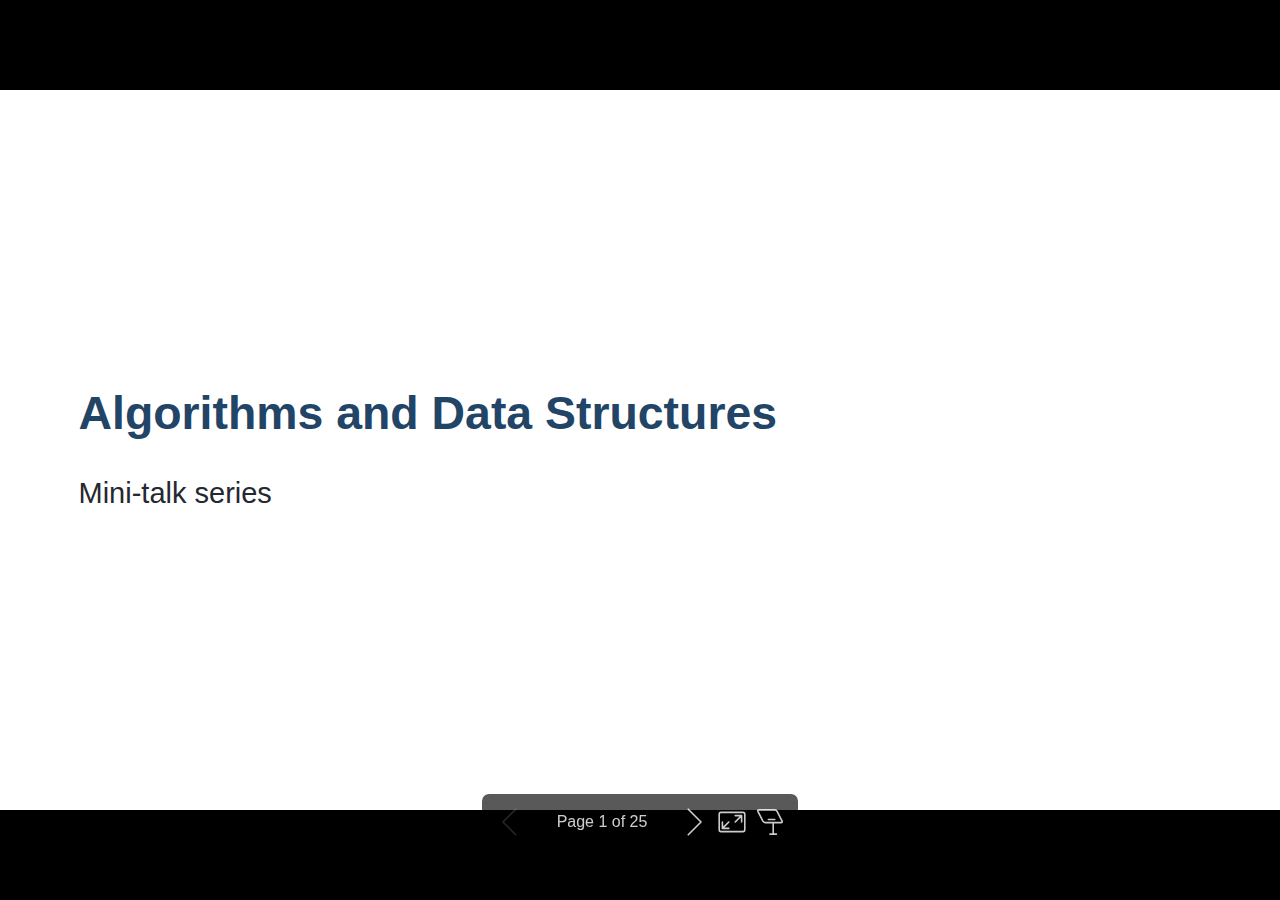
<file: algorithms-and-data-structures-talk/index.html>
<!DOCTYPE html><html lang="en-US"><head><title>Algorithms and Data Structures</title><meta property="og:title" content="Algorithms and Data Structures"><meta charset="UTF-8"><meta name="viewport" content="width=device-width,height=device-height,initial-scale=1.0"><meta name="apple-mobile-web-app-capable" content="yes"><meta http-equiv="X-UA-Compatible" content="ie=edge"><meta property="og:type" content="website"><meta name="twitter:card" content="summary"><style>@media screen{body[data-bespoke-view=""] .bespoke-marp-parent>.bespoke-marp-osc>button,body[data-bespoke-view=next] .bespoke-marp-parent>.bespoke-marp-osc>button,body[data-bespoke-view=presenter] .bespoke-marp-presenter-container .bespoke-marp-presenter-info-container button,body[data-bespoke-view=presenter] .bespoke-marp-presenter-container .bespoke-marp-presenter-note-container button{-webkit-tap-highlight-color:transparent;-webkit-appearance:none;-moz-appearance:none;appearance:none;background-color:transparent;border:0;color:inherit;cursor:pointer;font-size:inherit;opacity:.8;outline:none;padding:0;transition:opacity .2s linear}body[data-bespoke-view=""] .bespoke-marp-parent>.bespoke-marp-osc>button:disabled,body[data-bespoke-view=next] .bespoke-marp-parent>.bespoke-marp-osc>button:disabled,body[data-bespoke-view=presenter] .bespoke-marp-presenter-container .bespoke-marp-presenter-info-container button:disabled,body[data-bespoke-view=presenter] .bespoke-marp-presenter-container .bespoke-marp-presenter-note-container button:disabled{cursor:not-allowed;opacity:.15!important}body[data-bespoke-view=""] .bespoke-marp-parent>.bespoke-marp-osc>button:hover,body[data-bespoke-view=next] .bespoke-marp-parent>.bespoke-marp-osc>button:hover,body[data-bespoke-view=presenter] .bespoke-marp-presenter-container .bespoke-marp-presenter-info-container button:hover,body[data-bespoke-view=presenter] .bespoke-marp-presenter-container .bespoke-marp-presenter-note-container button:hover{opacity:1}body[data-bespoke-view=""] .bespoke-marp-parent>.bespoke-marp-osc>button:hover:active,body[data-bespoke-view=next] .bespoke-marp-parent>.bespoke-marp-osc>button:hover:active,body[data-bespoke-view=presenter] .bespoke-marp-presenter-container .bespoke-marp-presenter-info-container button:hover:active,body[data-bespoke-view=presenter] .bespoke-marp-presenter-container .bespoke-marp-presenter-note-container button:hover:active{opacity:.6}body[data-bespoke-view=""] .bespoke-marp-parent>.bespoke-marp-osc>button:hover:not(:disabled),body[data-bespoke-view=next] .bespoke-marp-parent>.bespoke-marp-osc>button:hover:not(:disabled),body[data-bespoke-view=presenter] .bespoke-marp-presenter-container .bespoke-marp-presenter-info-container button:hover:not(:disabled),body[data-bespoke-view=presenter] .bespoke-marp-presenter-container .bespoke-marp-presenter-note-container button:hover:not(:disabled){transition:none}body[data-bespoke-view=""] .bespoke-marp-parent>.bespoke-marp-osc>button[data-bespoke-marp-osc=prev],body[data-bespoke-view=next] .bespoke-marp-parent>.bespoke-marp-osc>button[data-bespoke-marp-osc=prev],body[data-bespoke-view=presenter] .bespoke-marp-presenter-container .bespoke-marp-presenter-info-container button.bespoke-marp-presenter-info-page-prev{background:transparent url("[data-uri]") no-repeat 50%;background-size:contain;overflow:hidden;text-indent:100%;white-space:nowrap}body[data-bespoke-view=""] .bespoke-marp-parent>.bespoke-marp-osc>button[data-bespoke-marp-osc=next],body[data-bespoke-view=next] .bespoke-marp-parent>.bespoke-marp-osc>button[data-bespoke-marp-osc=next],body[data-bespoke-view=presenter] .bespoke-marp-presenter-container .bespoke-marp-presenter-info-container button.bespoke-marp-presenter-info-page-next{background:transparent url("[data-uri]") no-repeat 50%;background-size:contain;overflow:hidden;text-indent:100%;white-space:nowrap}body[data-bespoke-view=""] .bespoke-marp-parent>.bespoke-marp-osc>button[data-bespoke-marp-osc=fullscreen],body[data-bespoke-view=next] .bespoke-marp-parent>.bespoke-marp-osc>button[data-bespoke-marp-osc=fullscreen]{background:transparent url("[data-uri]") no-repeat 50%;background-size:contain;overflow:hidden;text-indent:100%;white-space:nowrap}body[data-bespoke-view=""] .bespoke-marp-parent>.bespoke-marp-osc>button.exit[data-bespoke-marp-osc=fullscreen],body[data-bespoke-view=next] .bespoke-marp-parent>.bespoke-marp-osc>button.exit[data-bespoke-marp-osc=fullscreen]{background-image:url("[data-uri]")}body[data-bespoke-view=""] .bespoke-marp-parent>.bespoke-marp-osc>button[data-bespoke-marp-osc=presenter],body[data-bespoke-view=next] .bespoke-marp-parent>.bespoke-marp-osc>button[data-bespoke-marp-osc=presenter]{background:transparent url("[data-uri]") no-repeat 50%;background-size:contain;overflow:hidden;text-indent:100%;white-space:nowrap}body[data-bespoke-view=presenter] .bespoke-marp-presenter-container .bespoke-marp-presenter-note-container button.bespoke-marp-presenter-note-bigger{background:transparent url("[data-uri]") no-repeat 50%;background-size:contain;overflow:hidden;text-indent:100%;white-space:nowrap}body[data-bespoke-view=presenter] .bespoke-marp-presenter-container .bespoke-marp-presenter-note-container button.bespoke-marp-presenter-note-smaller{background:transparent url("[data-uri]") no-repeat 50%;background-size:contain;overflow:hidden;text-indent:100%;white-space:nowrap}}.bespoke-marp-note,.bespoke-marp-osc,.bespoke-progress-parent{display:none;transition:none}@media screen{body,html{height:100%;margin:0}body{background:#000;overflow:hidden}svg.bespoke-marp-slide{content-visibility:hidden;opacity:0;pointer-events:none;z-index:-1}svg.bespoke-marp-slide.bespoke-marp-active{content-visibility:visible;opacity:1;pointer-events:auto;z-index:0}svg.bespoke-marp-slide.bespoke-marp-active.bespoke-marp-active-ready *{-webkit-animation-name:__bespoke_marp__!important;animation-name:__bespoke_marp__!important}@supports not (content-visibility:hidden){svg.bespoke-marp-slide[data-bespoke-marp-load=hideable]{display:none}svg.bespoke-marp-slide[data-bespoke-marp-load=hideable].bespoke-marp-active{display:block}}[data-bespoke-marp-fragment=inactive]{visibility:hidden}body[data-bespoke-view=""] .bespoke-marp-parent,body[data-bespoke-view=next] .bespoke-marp-parent{bottom:0;left:0;position:absolute;right:0;top:0}body[data-bespoke-view=""] .bespoke-marp-parent>.bespoke-marp-osc,body[data-bespoke-view=next] .bespoke-marp-parent>.bespoke-marp-osc{background:rgba(0,0,0,.65);border-radius:7px;bottom:50px;color:#fff;contain:paint;display:block;font-family:Helvetica,Arial,sans-serif;font-size:16px;left:50%;line-height:0;opacity:1;padding:12px;position:absolute;touch-action:manipulation;transform:translateX(-50%);transition:opacity .2s linear;-webkit-user-select:none;-moz-user-select:none;-ms-user-select:none;user-select:none;white-space:nowrap;will-change:transform;z-index:1}body[data-bespoke-view=""] .bespoke-marp-parent>.bespoke-marp-osc>*,body[data-bespoke-view=next] .bespoke-marp-parent>.bespoke-marp-osc>*{margin-left:6px}body[data-bespoke-view=""] .bespoke-marp-parent>.bespoke-marp-osc>:first-child,body[data-bespoke-view=next] .bespoke-marp-parent>.bespoke-marp-osc>:first-child{margin-left:0}body[data-bespoke-view=""] .bespoke-marp-parent>.bespoke-marp-osc>span,body[data-bespoke-view=next] .bespoke-marp-parent>.bespoke-marp-osc>span{opacity:.8}body[data-bespoke-view=""] .bespoke-marp-parent>.bespoke-marp-osc>span[data-bespoke-marp-osc=page],body[data-bespoke-view=next] .bespoke-marp-parent>.bespoke-marp-osc>span[data-bespoke-marp-osc=page]{display:inline-block;min-width:140px;text-align:center}body[data-bespoke-view=""] .bespoke-marp-parent>.bespoke-marp-osc>button[data-bespoke-marp-osc=fullscreen],body[data-bespoke-view=""] .bespoke-marp-parent>.bespoke-marp-osc>button[data-bespoke-marp-osc=next],body[data-bespoke-view=""] .bespoke-marp-parent>.bespoke-marp-osc>button[data-bespoke-marp-osc=presenter],body[data-bespoke-view=""] .bespoke-marp-parent>.bespoke-marp-osc>button[data-bespoke-marp-osc=prev],body[data-bespoke-view=next] .bespoke-marp-parent>.bespoke-marp-osc>button[data-bespoke-marp-osc=fullscreen],body[data-bespoke-view=next] .bespoke-marp-parent>.bespoke-marp-osc>button[data-bespoke-marp-osc=next],body[data-bespoke-view=next] .bespoke-marp-parent>.bespoke-marp-osc>button[data-bespoke-marp-osc=presenter],body[data-bespoke-view=next] .bespoke-marp-parent>.bespoke-marp-osc>button[data-bespoke-marp-osc=prev]{height:32px;line-height:32px;width:32px}body[data-bespoke-view=""] .bespoke-marp-parent.bespoke-marp-inactive,body[data-bespoke-view=next] .bespoke-marp-parent.bespoke-marp-inactive{cursor:none}body[data-bespoke-view=""] .bespoke-marp-parent.bespoke-marp-inactive>.bespoke-marp-osc,body[data-bespoke-view=next] .bespoke-marp-parent.bespoke-marp-inactive>.bespoke-marp-osc{opacity:0;pointer-events:none}body[data-bespoke-view=""] svg.bespoke-marp-slide,body[data-bespoke-view=next] svg.bespoke-marp-slide{height:100%;left:0;position:absolute;top:0;width:100%}body[data-bespoke-view=""] .bespoke-progress-parent{background:#222;display:flex;height:5px;width:100%}body[data-bespoke-view=""] .bespoke-progress-parent+.bespoke-marp-parent{top:5px}body[data-bespoke-view=""] .bespoke-progress-parent .bespoke-progress-bar{background:#0288d1;flex:0 0 0;transition:flex-basis .2s cubic-bezier(0,1,1,1)}body[data-bespoke-view=next]{background:transparent}body[data-bespoke-view=presenter]{background:#161616}body[data-bespoke-view=presenter] .bespoke-marp-presenter-container{display:grid;font-family:Helvetica,Arial,sans-serif;grid-template:"current dragbar next" minmax(140px,1fr) "current dragbar note" 2fr "info    dragbar note" 3em;grid-template-columns:minmax(3px,var(--bespoke-marp-presenter-split-ratio,66%)) 0 minmax(3px,1fr);height:100%;left:0;position:absolute;top:0;width:100%}body[data-bespoke-view=presenter] .bespoke-marp-presenter-container .bespoke-marp-parent{grid-area:current;overflow:hidden;position:relative}body[data-bespoke-view=presenter] .bespoke-marp-presenter-container .bespoke-marp-parent svg.bespoke-marp-slide{height:calc(100% - 40px);left:20px;pointer-events:none;position:absolute;top:20px;-webkit-user-select:none;-moz-user-select:none;-ms-user-select:none;user-select:none;width:calc(100% - 40px)}body[data-bespoke-view=presenter] .bespoke-marp-presenter-container .bespoke-marp-parent svg.bespoke-marp-slide.bespoke-marp-active{filter:drop-shadow(0 3px 10px rgba(0,0,0,.5))}body[data-bespoke-view=presenter] .bespoke-marp-presenter-container .bespoke-marp-presenter-dragbar-container{background:#0288d1;cursor:col-resize;grid-area:dragbar;margin-left:-3px;opacity:0;position:relative;transition:opacity .4s linear .1s;width:6px;z-index:10}body[data-bespoke-view=presenter] .bespoke-marp-presenter-container .bespoke-marp-presenter-dragbar-container:hover{opacity:1}body[data-bespoke-view=presenter] .bespoke-marp-presenter-container .bespoke-marp-presenter-dragbar-container.active{opacity:1;transition-delay:0s}body[data-bespoke-view=presenter] .bespoke-marp-presenter-container .bespoke-marp-presenter-next-container{background:#222;cursor:pointer;display:none;grid-area:next;overflow:hidden;position:relative}body[data-bespoke-view=presenter] .bespoke-marp-presenter-container .bespoke-marp-presenter-next-container.active{display:block}body[data-bespoke-view=presenter] .bespoke-marp-presenter-container .bespoke-marp-presenter-next-container iframe.bespoke-marp-presenter-next{background:transparent;border:0;display:block;filter:drop-shadow(0 3px 10px rgba(0,0,0,.5));height:calc(100% - 40px);left:20px;pointer-events:none;position:absolute;top:20px;-webkit-user-select:none;-moz-user-select:none;-ms-user-select:none;user-select:none;width:calc(100% - 40px)}body[data-bespoke-view=presenter] .bespoke-marp-presenter-container .bespoke-marp-presenter-note-container{background:#222;color:#eee;grid-area:note;position:relative;z-index:1}body[data-bespoke-view=presenter] .bespoke-marp-presenter-container .bespoke-marp-presenter-note-container button{height:1.5em;line-height:1.5em;width:1.5em}body[data-bespoke-view=presenter] .bespoke-marp-presenter-container .bespoke-marp-presenter-note-container .bespoke-marp-presenter-note-wrapper{bottom:0;display:block;left:0;position:absolute;right:0;top:0}body[data-bespoke-view=presenter] .bespoke-marp-presenter-container .bespoke-marp-presenter-note-container .bespoke-marp-presenter-note-buttons{background:rgba(0,0,0,.65);border-radius:4px;bottom:0;display:flex;gap:4px;margin:12px;opacity:0;padding:6px;pointer-events:none;position:absolute;right:0;transition:opacity .2s linear}body[data-bespoke-view=presenter] .bespoke-marp-presenter-container .bespoke-marp-presenter-note-container .bespoke-marp-presenter-note-buttons:focus-within,body[data-bespoke-view=presenter] .bespoke-marp-presenter-container .bespoke-marp-presenter-note-container .bespoke-marp-presenter-note-wrapper:focus-within+.bespoke-marp-presenter-note-buttons,body[data-bespoke-view=presenter] .bespoke-marp-presenter-container .bespoke-marp-presenter-note-container:hover .bespoke-marp-presenter-note-buttons{opacity:1;pointer-events:auto}body[data-bespoke-view=presenter] .bespoke-marp-presenter-container .bespoke-marp-presenter-note-container .bespoke-marp-note{word-wrap:break-word;box-sizing:border-box;font-size:calc(1.1em*var(--bespoke-marp-note-font-scale, 1));height:calc(100% - 40px);margin:20px;overflow:auto;padding-right:3px;scrollbar-color:hsla(0,0%,93%,.5) transparent;scrollbar-width:thin;white-space:pre-wrap;width:calc(100% - 40px)}body[data-bespoke-view=presenter] .bespoke-marp-presenter-container .bespoke-marp-presenter-note-container .bespoke-marp-note::-webkit-scrollbar{width:6px}body[data-bespoke-view=presenter] .bespoke-marp-presenter-container .bespoke-marp-presenter-note-container .bespoke-marp-note::-webkit-scrollbar-track{background:transparent}body[data-bespoke-view=presenter] .bespoke-marp-presenter-container .bespoke-marp-presenter-note-container .bespoke-marp-note::-webkit-scrollbar-thumb{background:hsla(0,0%,93%,.5);border-radius:6px}body[data-bespoke-view=presenter] .bespoke-marp-presenter-container .bespoke-marp-presenter-note-container .bespoke-marp-note:empty{pointer-events:none}body[data-bespoke-view=presenter] .bespoke-marp-presenter-container .bespoke-marp-presenter-note-container .bespoke-marp-note.active{display:block}body[data-bespoke-view=presenter] .bespoke-marp-presenter-container .bespoke-marp-presenter-note-container .bespoke-marp-note p:first-child{margin-top:0}body[data-bespoke-view=presenter] .bespoke-marp-presenter-container .bespoke-marp-presenter-note-container .bespoke-marp-note p:last-child{margin-bottom:0}body[data-bespoke-view=presenter] .bespoke-marp-presenter-container .bespoke-marp-presenter-info-container{align-items:center;box-sizing:border-box;color:#eee;display:flex;flex-wrap:nowrap;grid-area:info;justify-content:center;overflow:hidden;padding:0 10px}body[data-bespoke-view=presenter] .bespoke-marp-presenter-container .bespoke-marp-presenter-info-container .bespoke-marp-presenter-info-page,body[data-bespoke-view=presenter] .bespoke-marp-presenter-container .bespoke-marp-presenter-info-container .bespoke-marp-presenter-info-time,body[data-bespoke-view=presenter] .bespoke-marp-presenter-container .bespoke-marp-presenter-info-container .bespoke-marp-presenter-info-timer{box-sizing:border-box;display:block;padding:0 10px;white-space:nowrap;width:100%}body[data-bespoke-view=presenter] .bespoke-marp-presenter-container .bespoke-marp-presenter-info-container button{height:1.5em;line-height:1.5em;width:1.5em}body[data-bespoke-view=presenter] .bespoke-marp-presenter-container .bespoke-marp-presenter-info-container .bespoke-marp-presenter-info-page{order:2;text-align:center}body[data-bespoke-view=presenter] .bespoke-marp-presenter-container .bespoke-marp-presenter-info-container .bespoke-marp-presenter-info-page .bespoke-marp-presenter-info-page-text{display:inline-block;min-width:120px;text-align:center}body[data-bespoke-view=presenter] .bespoke-marp-presenter-container .bespoke-marp-presenter-info-container .bespoke-marp-presenter-info-time{color:#999;order:1;text-align:left}body[data-bespoke-view=presenter] .bespoke-marp-presenter-container .bespoke-marp-presenter-info-container .bespoke-marp-presenter-info-timer{color:#999;order:3;text-align:right}body[data-bespoke-view=presenter] .bespoke-marp-presenter-container .bespoke-marp-presenter-info-container .bespoke-marp-presenter-info-timer:hover{cursor:pointer}}@media print{.bespoke-marp-presenter-info-container,.bespoke-marp-presenter-next-container,.bespoke-marp-presenter-note-container{display:none}}</style><style>div#p>svg>foreignObject>section{width:1280px;height:720px;box-sizing:border-box;overflow:hidden;position:relative;scroll-snap-align:center center}div#p>svg>foreignObject>section:after{bottom:0;content:attr(data-marpit-pagination);padding:inherit;pointer-events:none;position:absolute;right:0}div#p>svg>foreignObject>section:not([data-marpit-pagination]):after{display:none}/* Normalization */div#p>svg>foreignObject>section h1{font-size:2em;margin:0.67em 0}div#p>svg>foreignObject>section video::-webkit-media-controls{will-change:transform}@page{size:1280px 720px;margin:0}@media print{body,html{background-color:#fff;margin:0;page-break-inside:avoid;break-inside:avoid-page}div#p>svg>foreignObject>section{page-break-before:always;break-before:page}div#p>svg>foreignObject>section,div#p>svg>foreignObject>section *{-webkit-print-color-adjust:exact!important;animation-delay:0s!important;animation-duration:0s!important;color-adjust:exact!important;transition:none!important}div#p>svg[data-marpit-svg]{display:block;height:100vh;width:100vw}}div#p>svg>foreignObject>section svg[data-marp-fitting=svg]{display:block;height:auto;width:100%}@supports (-ms-ime-align:auto){div#p>svg>foreignObject>section svg[data-marp-fitting=svg]{position:static}}div#p>svg>foreignObject>section svg[data-marp-fitting=svg].__reflow__{content:""}@supports (-ms-ime-align:auto){div#p>svg>foreignObject>section svg[data-marp-fitting=svg].__reflow__{position:relative}}div#p>svg>foreignObject>section [data-marp-fitting-svg-content]{display:table;white-space:nowrap;width:-webkit-max-content;width:-moz-max-content;width:max-content}div#p>svg>foreignObject>section [data-marp-fitting-svg-content-wrap]{white-space:pre}div#p>svg>foreignObject>section img[data-marp-twemoji]{background:transparent;height:1em;margin:0 .05em 0 .1em;vertical-align:-.1em;width:1em}
/*!
 * Marp default theme.
 *
 * @theme default
 * @author Yuki Hattori
 *
 * @auto-scaling true
 * @size 16:9 1280px 720px
 * @size 4:3 960px 720px
 */div#p>svg>foreignObject>section{-ms-text-size-adjust:100%;-webkit-text-size-adjust:100%;word-wrap:break-word;background-color:#fff;color:#24292f;font-family:-apple-system,BlinkMacSystemFont,Segoe UI,Helvetica,Arial,sans-serif,Apple Color Emoji,Segoe UI Emoji;font-size:16px;line-height:1.5;margin:0}div#p>svg>foreignObject>section{--marpit-root-font-size:16px}div#p>svg>foreignObject>section h1:hover .anchor .octicon-link:before,div#p>svg>foreignObject>section h2:hover .anchor .octicon-link:before,div#p>svg>foreignObject>section h3:hover .anchor .octicon-link:before,div#p>svg>foreignObject>section h4:hover .anchor .octicon-link:before,div#p>svg>foreignObject>section h5:hover .anchor .octicon-link:before,div#p>svg>foreignObject>section h6:hover .anchor .octicon-link:before{background-color:currentColor;content:" ";display:inline-block;height:16px;-webkit-mask-image:url('data:image/svg+xml;charset=utf-8,<svg xmlns="http://www.w3.org/2000/svg" viewBox="0 0 16 16" aria-hidden="true"><path fill-rule="evenodd" d="M7.775 3.275a.75.75 0 0 0 1.06 1.06l1.25-1.25a2 2 0 1 1 2.83 2.83l-2.5 2.5a2 2 0 0 1-2.83 0 .75.75 0 0 0-1.06 1.06 3.5 3.5 0 0 0 4.95 0l2.5-2.5a3.5 3.5 0 0 0-4.95-4.95l-1.25 1.25zm-4.69 9.64a2 2 0 0 1 0-2.83l2.5-2.5a2 2 0 0 1 2.83 0 .75.75 0 0 0 1.06-1.06 3.5 3.5 0 0 0-4.95 0l-2.5 2.5a3.5 3.5 0 0 0 4.95 4.95l1.25-1.25a.75.75 0 0 0-1.06-1.06l-1.25 1.25a2 2 0 0 1-2.83 0z"/></svg>');mask-image:url('data:image/svg+xml;charset=utf-8,<svg xmlns="http://www.w3.org/2000/svg" viewBox="0 0 16 16" aria-hidden="true"><path fill-rule="evenodd" d="M7.775 3.275a.75.75 0 0 0 1.06 1.06l1.25-1.25a2 2 0 1 1 2.83 2.83l-2.5 2.5a2 2 0 0 1-2.83 0 .75.75 0 0 0-1.06 1.06 3.5 3.5 0 0 0 4.95 0l2.5-2.5a3.5 3.5 0 0 0-4.95-4.95l-1.25 1.25zm-4.69 9.64a2 2 0 0 1 0-2.83l2.5-2.5a2 2 0 0 1 2.83 0 .75.75 0 0 0 1.06-1.06 3.5 3.5 0 0 0-4.95 0l-2.5 2.5a3.5 3.5 0 0 0 4.95 4.95l1.25-1.25a.75.75 0 0 0-1.06-1.06l-1.25 1.25a2 2 0 0 1-2.83 0z"/></svg>');width:16px}div#p>svg>foreignObject>section details,div#p>svg>foreignObject>section figcaption,div#p>svg>foreignObject>section figure{display:block}div#p>svg>foreignObject>section summary{display:list-item}div#p>svg>foreignObject>section [hidden]{display:none!important}div#p>svg>foreignObject>section a{background-color:transparent;color:#0969da;text-decoration:none}div#p>svg>foreignObject>section a:active,div#p>svg>foreignObject>section a:hover{outline-width:0}div#p>svg>foreignObject>section abbr[title]{border-bottom:none;-webkit-text-decoration:underline dotted;text-decoration:underline dotted}div#p>svg>foreignObject>section b,div#p>svg>foreignObject>section strong{font-weight:600}div#p>svg>foreignObject>section dfn{font-style:italic}div#p>svg>foreignObject>section h1{border-bottom:1px solid #d8dee4;font-size:2em;font-weight:600;margin:.67em 0;padding-bottom:.3em}div#p>svg>foreignObject>section mark{background-color:#fff8c5;color:#24292f}div#p>svg>foreignObject>section small{font-size:90%}div#p>svg>foreignObject>section sub,div#p>svg>foreignObject>section sup{font-size:75%;line-height:0;position:relative;vertical-align:baseline}div#p>svg>foreignObject>section sub{bottom:-.25em}div#p>svg>foreignObject>section sup{top:-.5em}div#p>svg>foreignObject>section img{background-color:#fff;border-style:none;box-sizing:content-box;max-width:100%}div#p>svg>foreignObject>section code,div#p>svg>foreignObject>section kbd,div#p>svg>foreignObject>section pre,div#p>svg>foreignObject>section samp{font-family:monospace,monospace;font-size:1em}div#p>svg>foreignObject>section figure{margin:1em 40px}div#p>svg>foreignObject>section hr{background:transparent;background-color:#d0d7de;border:0;box-sizing:content-box;height:.25em;margin:24px 0;overflow:hidden;padding:0}div#p>svg>foreignObject>section input{font:inherit;font-family:inherit;font-size:inherit;line-height:inherit;margin:0;overflow:visible}div#p>svg>foreignObject>section [type=button],div#p>svg>foreignObject>section [type=reset],div#p>svg>foreignObject>section [type=submit]{-webkit-appearance:button}div#p>svg>foreignObject>section [type=button]::-moz-focus-inner,div#p>svg>foreignObject>section [type=reset]::-moz-focus-inner,div#p>svg>foreignObject>section [type=submit]::-moz-focus-inner{border-style:none;padding:0}div#p>svg>foreignObject>section [type=button]:-moz-focusring,div#p>svg>foreignObject>section [type=reset]:-moz-focusring,div#p>svg>foreignObject>section [type=submit]:-moz-focusring{outline:1px dotted ButtonText}div#p>svg>foreignObject>section [type=checkbox],div#p>svg>foreignObject>section [type=radio]{box-sizing:border-box;padding:0}div#p>svg>foreignObject>section [type=number]::-webkit-inner-spin-button,div#p>svg>foreignObject>section [type=number]::-webkit-outer-spin-button{height:auto}div#p>svg>foreignObject>section [type=search]{-webkit-appearance:textfield;outline-offset:-2px}div#p>svg>foreignObject>section [type=search]::-webkit-search-cancel-button,div#p>svg>foreignObject>section [type=search]::-webkit-search-decoration{-webkit-appearance:none}div#p>svg>foreignObject>section ::-webkit-input-placeholder{color:inherit;opacity:.54}div#p>svg>foreignObject>section ::-webkit-file-upload-button{-webkit-appearance:button;font:inherit}div#p>svg>foreignObject>section a:hover{text-decoration:underline}div#p>svg>foreignObject>section hr:after,div#p>svg>foreignObject>section hr:before{content:"";display:table}div#p>svg>foreignObject>section hr:after{clear:both}div#p>svg>foreignObject>section table{border-collapse:collapse;border-spacing:0;display:block;max-width:100%;overflow:auto;width:-webkit-max-content;width:-moz-max-content;width:max-content}div#p>svg>foreignObject>section td,div#p>svg>foreignObject>section th{padding:0}div#p>svg>foreignObject>section details summary{cursor:pointer}div#p>svg>foreignObject>section details:not([open])>:not(summary){display:none!important}div#p>svg>foreignObject>section kbd{background-color:#f6f8fa;border:1px solid rgba(175,184,193,.2);border-radius:6px;box-shadow:inset 0 -1px 0 rgba(175,184,193,.2);color:#24292f;display:inline-block;font:11px ui-monospace,SFMono-Regular,SF Mono,Menlo,Consolas,Liberation Mono,monospace;line-height:10px;padding:3px 5px;vertical-align:middle}div#p>svg>foreignObject>section h1,div#p>svg>foreignObject>section h2,div#p>svg>foreignObject>section h3,div#p>svg>foreignObject>section h4,div#p>svg>foreignObject>section h5,div#p>svg>foreignObject>section h6{font-weight:600;line-height:1.25;margin-bottom:16px;margin-top:24px}div#p>svg>foreignObject>section h2{border-bottom:1px solid #d8dee4;font-size:1.5em;font-weight:600;padding-bottom:.3em}div#p>svg>foreignObject>section h3{font-size:1.25em;font-weight:600}div#p>svg>foreignObject>section h4{font-size:1em;font-weight:600}div#p>svg>foreignObject>section h5{font-size:.875em;font-weight:600}div#p>svg>foreignObject>section h6{color:#57606a;font-size:.85em;font-weight:600}div#p>svg>foreignObject>section p{margin-bottom:10px;margin-top:0}div#p>svg>foreignObject>section blockquote{border-left:.25em solid #d0d7de;color:#57606a;margin:0;padding:0 1em}div#p>svg>foreignObject>section ol,div#p>svg>foreignObject>section ul{margin-bottom:0;margin-top:0;padding-left:2em}div#p>svg>foreignObject>section ol ol,div#p>svg>foreignObject>section ul ol{list-style-type:lower-roman}div#p>svg>foreignObject>section ol ol ol,div#p>svg>foreignObject>section ol ul ol,div#p>svg>foreignObject>section ul ol ol,div#p>svg>foreignObject>section ul ul ol{list-style-type:lower-alpha}div#p>svg>foreignObject>section dd{margin-left:0}div#p>svg>foreignObject>section code,div#p>svg>foreignObject>section pre,div#p>svg>foreignObject>section tt{font-family:ui-monospace,SFMono-Regular,SF Mono,Menlo,Consolas,Liberation Mono,monospace;font-size:12px}div#p>svg>foreignObject>section pre{word-wrap:normal;margin-bottom:0;margin-top:0}div#p>svg>foreignObject>section .octicon{fill:currentColor;display:inline-block;overflow:visible!important;vertical-align:text-bottom}div#p>svg>foreignObject>section ::-moz-placeholder{color:#6e7781;opacity:1}div#p>svg>foreignObject>section :-ms-input-placeholder{color:#6e7781;opacity:1}div#p>svg>foreignObject>section ::placeholder{color:#6e7781;opacity:1}div#p>svg>foreignObject>section input::-webkit-inner-spin-button,div#p>svg>foreignObject>section input::-webkit-outer-spin-button{-webkit-appearance:none;appearance:none;margin:0}div#p>svg>foreignObject>section .pl-c{color:#6e7781}div#p>svg>foreignObject>section .pl-c1,div#p>svg>foreignObject>section .pl-s .pl-v{color:#0550ae}div#p>svg>foreignObject>section .pl-e,div#p>svg>foreignObject>section .pl-en{color:#8250df}div#p>svg>foreignObject>section .pl-s .pl-s1,div#p>svg>foreignObject>section .pl-smi{color:#24292f}div#p>svg>foreignObject>section .pl-ent{color:#116329}div#p>svg>foreignObject>section .pl-k{color:#cf222e}div#p>svg>foreignObject>section .pl-pds,div#p>svg>foreignObject>section .pl-s,div#p>svg>foreignObject>section .pl-s .pl-pse .pl-s1,div#p>svg>foreignObject>section .pl-sr,div#p>svg>foreignObject>section .pl-sr .pl-cce,div#p>svg>foreignObject>section .pl-sr .pl-sra,div#p>svg>foreignObject>section .pl-sr .pl-sre{color:#0a3069}div#p>svg>foreignObject>section .pl-smw,div#p>svg>foreignObject>section .pl-v{color:#953800}div#p>svg>foreignObject>section .pl-bu{color:#82071e}div#p>svg>foreignObject>section .pl-ii{background-color:#82071e;color:#f6f8fa}div#p>svg>foreignObject>section .pl-c2{background-color:#cf222e;color:#f6f8fa}div#p>svg>foreignObject>section .pl-sr .pl-cce{color:#116329;font-weight:700}div#p>svg>foreignObject>section .pl-ml{color:#3b2300}div#p>svg>foreignObject>section .pl-mh,div#p>svg>foreignObject>section .pl-mh .pl-en,div#p>svg>foreignObject>section .pl-ms{color:#0550ae;font-weight:700}div#p>svg>foreignObject>section .pl-mi{color:#24292f;font-style:italic}div#p>svg>foreignObject>section .pl-mb{color:#24292f;font-weight:700}div#p>svg>foreignObject>section .pl-md{background-color:#ffebe9;color:#82071e}div#p>svg>foreignObject>section .pl-mi1{background-color:#dafbe1;color:#116329}div#p>svg>foreignObject>section .pl-mc{background-color:#ffd8b5;color:#953800}div#p>svg>foreignObject>section .pl-mi2{background-color:#0550ae;color:#eaeef2}div#p>svg>foreignObject>section .pl-mdr{color:#8250df;font-weight:700}div#p>svg>foreignObject>section .pl-ba{color:#57606a}div#p>svg>foreignObject>section .pl-sg{color:#8c959f}div#p>svg>foreignObject>section .pl-corl{color:#0a3069;text-decoration:underline}div#p>svg>foreignObject>section [data-catalyst]{display:block}div#p>svg>foreignObject>section g-emoji{font-family:Apple Color Emoji,Segoe UI Emoji,Segoe UI Symbol;font-size:1em;font-style:normal!important;font-weight:400;line-height:1;vertical-align:-.075em}div#p>svg>foreignObject>section g-emoji img{height:1em;width:1em}div#p>svg>foreignObject>section:after,div#p>svg>foreignObject>section:before{
  /* content:""; */display:table}div#p>svg>foreignObject>section:after{clear:both}div#p>svg>foreignObject>section>:first-child{margin-top:0!important}div#p>svg>foreignObject>section>:last-child{margin-bottom:0!important}div#p>svg>foreignObject>section a:not([href]){color:inherit;text-decoration:none}div#p>svg>foreignObject>section .absent{color:#cf222e}div#p>svg>foreignObject>section .anchor{float:left;line-height:1;margin-left:-20px;padding-right:4px}div#p>svg>foreignObject>section .anchor:focus{outline:none}div#p>svg>foreignObject>section blockquote,div#p>svg>foreignObject>section details,div#p>svg>foreignObject>section dl,div#p>svg>foreignObject>section ol,div#p>svg>foreignObject>section p,div#p>svg>foreignObject>section pre,div#p>svg>foreignObject>section table,div#p>svg>foreignObject>section ul{margin-bottom:16px;margin-top:0}div#p>svg>foreignObject>section blockquote>:first-child{margin-top:0}div#p>svg>foreignObject>section blockquote>:last-child{margin-bottom:0}div#p>svg>foreignObject>section sup>a:before{content:"["}div#p>svg>foreignObject>section sup>a:after{content:"]"}div#p>svg>foreignObject>section h1 .octicon-link,div#p>svg>foreignObject>section h2 .octicon-link,div#p>svg>foreignObject>section h3 .octicon-link,div#p>svg>foreignObject>section h4 .octicon-link,div#p>svg>foreignObject>section h5 .octicon-link,div#p>svg>foreignObject>section h6 .octicon-link{color:#24292f;vertical-align:middle;visibility:hidden}div#p>svg>foreignObject>section h1:hover .anchor,div#p>svg>foreignObject>section h2:hover .anchor,div#p>svg>foreignObject>section h3:hover .anchor,div#p>svg>foreignObject>section h4:hover .anchor,div#p>svg>foreignObject>section h5:hover .anchor,div#p>svg>foreignObject>section h6:hover .anchor{text-decoration:none}div#p>svg>foreignObject>section h1:hover .anchor .octicon-link,div#p>svg>foreignObject>section h2:hover .anchor .octicon-link,div#p>svg>foreignObject>section h3:hover .anchor .octicon-link,div#p>svg>foreignObject>section h4:hover .anchor .octicon-link,div#p>svg>foreignObject>section h5:hover .anchor .octicon-link,div#p>svg>foreignObject>section h6:hover .anchor .octicon-link{visibility:visible}div#p>svg>foreignObject>section h1 code,div#p>svg>foreignObject>section h1 tt,div#p>svg>foreignObject>section h2 code,div#p>svg>foreignObject>section h2 tt,div#p>svg>foreignObject>section h3 code,div#p>svg>foreignObject>section h3 tt,div#p>svg>foreignObject>section h4 code,div#p>svg>foreignObject>section h4 tt,div#p>svg>foreignObject>section h5 code,div#p>svg>foreignObject>section h5 tt,div#p>svg>foreignObject>section h6 code,div#p>svg>foreignObject>section h6 tt{font-size:inherit;padding:0 .2em}div#p>svg>foreignObject>section ol.no-list,div#p>svg>foreignObject>section ul.no-list{list-style-type:none;padding:0}div#p>svg>foreignObject>section ol[type="1"]{list-style-type:decimal}div#p>svg>foreignObject>section ol[type=a]{list-style-type:lower-alpha}div#p>svg>foreignObject>section ol[type=i]{list-style-type:lower-roman}div#p>svg>foreignObject>section div>ol:not([type]){list-style-type:decimal}div#p>svg>foreignObject>section ol ol,div#p>svg>foreignObject>section ol ul,div#p>svg>foreignObject>section ul ol,div#p>svg>foreignObject>section ul ul{margin-bottom:0;margin-top:0}div#p>svg>foreignObject>section li>p{margin-top:16px}div#p>svg>foreignObject>section li+li{margin-top:.25em}div#p>svg>foreignObject>section dl{padding:0}div#p>svg>foreignObject>section dl dt{font-size:1em;font-style:italic;font-weight:600;margin-top:16px;padding:0}div#p>svg>foreignObject>section dl dd{margin-bottom:16px;padding:0 16px}div#p>svg>foreignObject>section table th{font-weight:600}div#p>svg>foreignObject>section table td,div#p>svg>foreignObject>section table th{border:1px solid #d0d7de;padding:6px 13px}div#p>svg>foreignObject>section table tr{background-color:#fff;border-top:1px solid #d8dee4}div#p>svg>foreignObject>section table tr:nth-child(2n){background-color:#f6f8fa}div#p>svg>foreignObject>section table img{background-color:transparent}div#p>svg>foreignObject>section img[align=right]{padding-left:20px}div#p>svg>foreignObject>section img[align=left]{padding-right:20px}div#p>svg>foreignObject>section .emoji{background-color:transparent;max-width:none;vertical-align:text-top}div#p>svg>foreignObject>section span.frame,div#p>svg>foreignObject>section span.frame>span{display:block;overflow:hidden}div#p>svg>foreignObject>section span.frame>span{border:1px solid #d0d7de;float:left;margin:13px 0 0;padding:7px;width:auto}div#p>svg>foreignObject>section span.frame span img{display:block;float:left}div#p>svg>foreignObject>section span.frame span span{clear:both;color:#24292f;display:block;padding:5px 0 0}div#p>svg>foreignObject>section span.align-center{clear:both;display:block;overflow:hidden}div#p>svg>foreignObject>section span.align-center>span{display:block;margin:13px auto 0;overflow:hidden;text-align:center}div#p>svg>foreignObject>section span.align-center span img{margin:0 auto;text-align:center}div#p>svg>foreignObject>section span.align-right{clear:both;display:block;overflow:hidden}div#p>svg>foreignObject>section span.align-right>span{display:block;margin:13px 0 0;overflow:hidden;text-align:right}div#p>svg>foreignObject>section span.align-right span img{margin:0;text-align:right}div#p>svg>foreignObject>section span.float-left{display:block;float:left;margin-right:13px;overflow:hidden}div#p>svg>foreignObject>section span.float-left span{margin:13px 0 0}div#p>svg>foreignObject>section span.float-right{display:block;float:right;margin-left:13px;overflow:hidden}div#p>svg>foreignObject>section span.float-right>span{display:block;margin:13px auto 0;overflow:hidden;text-align:right}div#p>svg>foreignObject>section code,div#p>svg>foreignObject>section tt{background-color:rgba(175,184,193,.2);border-radius:6px;font-size:85%;margin:0;padding:.2em .4em}div#p>svg>foreignObject>section code br,div#p>svg>foreignObject>section tt br{display:none}div#p>svg>foreignObject>section del code{text-decoration:inherit}div#p>svg>foreignObject>section pre code{font-size:100%}div#p>svg>foreignObject>section pre>code{background:transparent;border:0;margin:0;padding:0;white-space:pre;word-break:normal}div#p>svg>foreignObject>section .highlight{margin-bottom:16px}div#p>svg>foreignObject>section .highlight pre{margin-bottom:0;word-break:normal}div#p>svg>foreignObject>section pre{background-color:#f6f8fa;border-radius:6px;font-size:85%;line-height:1.45;overflow:auto;padding:16px}div#p>svg>foreignObject>section pre code,div#p>svg>foreignObject>section pre tt{word-wrap:normal;background-color:transparent;border:0;display:inline;line-height:inherit;margin:0;max-width:auto;overflow:visible;padding:0}div#p>svg>foreignObject>section .csv-data td,div#p>svg>foreignObject>section .csv-data th{font-size:12px;line-height:1;overflow:hidden;padding:5px;text-align:left;white-space:nowrap}div#p>svg>foreignObject>section .csv-data .blob-num{background:#fff;border:0;padding:10px 8px 9px;text-align:right}div#p>svg>foreignObject>section .csv-data tr{border-top:0}div#p>svg>foreignObject>section .csv-data th{background:#f6f8fa;border-top:0;font-weight:600}div#p>svg>foreignObject>section .footnotes{border-top:1px solid #d0d7de;color:#57606a;font-size:12px}div#p>svg>foreignObject>section div#p>svg>foreignObject>section section.footnotes{--marpit-root-font-size:12px}div#p>svg>foreignObject>section .footnotes ol{padding-left:16px}div#p>svg>foreignObject>section .footnotes li{position:relative}div#p>svg>foreignObject>section .footnotes li:target:before{border:2px solid #0969da;border-radius:6px;bottom:-8px;content:"";left:-24px;pointer-events:none;position:absolute;right:-8px;top:-8px}div#p>svg>foreignObject>section .footnotes li:target{color:#24292f}div#p>svg>foreignObject>section .footnotes .data-footnote-backref g-emoji{font-family:monospace}div#p>svg>foreignObject>section .task-list-item{list-style-type:none}div#p>svg>foreignObject>section .task-list-item label{font-weight:400}div#p>svg>foreignObject>section .task-list-item.enabled label{cursor:pointer}div#p>svg>foreignObject>section .task-list-item+.task-list-item{margin-top:3px}div#p>svg>foreignObject>section .task-list-item .handle{display:none}div#p>svg>foreignObject>section .task-list-item-checkbox{margin:0 .2em .25em -1.6em;vertical-align:middle}div#p>svg>foreignObject>section .contains-task-list:dir(rtl) .task-list-item-checkbox{margin:0 -1.6em .25em .2em}div#p>svg>foreignObject>section ::-webkit-calendar-picker-indicator{filter:invert(50%)}div#p>svg>foreignObject>section .hljs{background:#fff;color:#333;display:block;overflow-x:auto;padding:.5em}div#p>svg>foreignObject>section .hljs-comment,div#p>svg>foreignObject>section .hljs-meta{color:#969896}div#p>svg>foreignObject>section .hljs-emphasis,div#p>svg>foreignObject>section .hljs-quote,div#p>svg>foreignObject>section .hljs-strong,div#p>svg>foreignObject>section .hljs-template-variable,div#p>svg>foreignObject>section .hljs-variable{color:#df5000}div#p>svg>foreignObject>section .hljs-keyword,div#p>svg>foreignObject>section .hljs-selector-tag,div#p>svg>foreignObject>section .hljs-type{color:#d73a49}div#p>svg>foreignObject>section .hljs-attribute,div#p>svg>foreignObject>section .hljs-bullet,div#p>svg>foreignObject>section .hljs-literal,div#p>svg>foreignObject>section .hljs-symbol{color:#0086b3}div#p>svg>foreignObject>section .hljs-name,div#p>svg>foreignObject>section .hljs-section{color:#63a35c}div#p>svg>foreignObject>section .hljs-tag{color:#333}div#p>svg>foreignObject>section .hljs-attr,div#p>svg>foreignObject>section .hljs-selector-attr,div#p>svg>foreignObject>section .hljs-selector-class,div#p>svg>foreignObject>section .hljs-selector-id,div#p>svg>foreignObject>section .hljs-selector-pseudo,div#p>svg>foreignObject>section .hljs-title{color:#6f42c1}div#p>svg>foreignObject>section .hljs-addition{background-color:#eaffea;color:#55a532}div#p>svg>foreignObject>section .hljs-deletion{background-color:#ffecec;color:#bd2c00}div#p>svg>foreignObject>section .hljs-link{text-decoration:underline}div#p>svg>foreignObject>section .hljs-number{color:#005cc5}div#p>svg>foreignObject>section .hljs-string{color:#032f62}div#p>svg>foreignObject>section svg[data-marp-fitting=svg]{max-height:563px}div#p>svg>foreignObject>section h1{color:#246;font-size:1.6em}div#p>svg>foreignObject>section h1,div#p>svg>foreignObject>section h2{border-bottom:none}div#p>svg>foreignObject>section h2{font-size:1.3em}div#p>svg>foreignObject>section h3{font-size:1.1em}div#p>svg>foreignObject>section h4{font-size:1.05em}div#p>svg>foreignObject>section h5{font-size:1em}div#p>svg>foreignObject>section h6{font-size:.9em}div#p>svg>foreignObject>section h1 strong,div#p>svg>foreignObject>section h2 strong,div#p>svg>foreignObject>section h3 strong,div#p>svg>foreignObject>section h4 strong,div#p>svg>foreignObject>section h5 strong,div#p>svg>foreignObject>section h6 strong{color:#48c;font-weight:inherit}div#p>svg>foreignObject>section hr{height:0;padding-top:.25em}div#p>svg>foreignObject>section pre{border:1px solid #999;line-height:1.15;overflow:visible}div#p>svg>foreignObject>section pre code svg[data-marp-fitting=svg]{max-height:529px}div#p>svg>foreignObject>section footer,div#p>svg>foreignObject>section header{color:hsla(0,0%,40%,.75);font-size:18px;left:30px;margin:0;position:absolute}div#p>svg>foreignObject>section header{top:21px}div#p>svg>foreignObject>section footer{bottom:21px}div#p>svg>foreignObject>section{align-items:stretch;background:#fff;display:flex;flex-flow:column nowrap;font-size:29px;height:720px;justify-content:center;padding:78.5px;width:1280px}div#p>svg>foreignObject>section{--marpit-root-font-size:29px}div#p>svg>foreignObject>section>:last-child,div#p>svg>foreignObject>section[data-footer]>:nth-last-child(2){margin-bottom:0}div#p>svg>foreignObject>section>:first-child,div#p>svg>foreignObject>section>header:first-child+*{margin-top:0}div#p>svg>foreignObject>section:after{bottom:21px;color:#777;font-size:24px;padding:0;position:absolute;right:30px}div#p>svg>foreignObject>section:after{--marpit-root-font-size:24px}div#p>svg>foreignObject>section.invert{background-color:#222;color:#e6eaf0}div#p>svg>foreignObject>section.invert:after{color:#999}div#p>svg>foreignObject>section.invert img{background-color:transparent}div#p>svg>foreignObject>section.invert a{color:#50b3ff}div#p>svg>foreignObject>section.invert h1{color:#a3c5e7}div#p>svg>foreignObject>section.invert h2,div#p>svg>foreignObject>section.invert h3,div#p>svg>foreignObject>section.invert h4,div#p>svg>foreignObject>section.invert h5{color:#ebeff5}div#p>svg>foreignObject>section.invert blockquote,div#p>svg>foreignObject>section.invert h6{border-color:#3d3f43;color:#939699}div#p>svg>foreignObject>section.invert h1 strong,div#p>svg>foreignObject>section.invert h2 strong,div#p>svg>foreignObject>section.invert h3 strong,div#p>svg>foreignObject>section.invert h4 strong,div#p>svg>foreignObject>section.invert h5 strong,div#p>svg>foreignObject>section.invert h6 strong{color:#7bf}div#p>svg>foreignObject>section.invert hr{background-color:#3d3f43}div#p>svg>foreignObject>section.invert footer,div#p>svg>foreignObject>section.invert header{color:hsla(0,0%,60%,.75)}div#p>svg>foreignObject>section.invert code,div#p>svg>foreignObject>section.invert kbd{background-color:#111}div#p>svg>foreignObject>section.invert kbd{border-color:#666;box-shadow:inset 0 -1px 0 #555;color:#e6eaf0}div#p>svg>foreignObject>section.invert table tr{background-color:#12181d;border-color:#60657b}div#p>svg>foreignObject>section.invert table tr:nth-child(2n){background-color:#1b2024}div#p>svg>foreignObject>section.invert table td,div#p>svg>foreignObject>section.invert table th{border-color:#5b5e61}div#p>svg>foreignObject>section.invert pre{background-color:#0a0e12;border-color:#777}div#p>svg>foreignObject>section.invert pre code{background-color:transparent}div#p>svg>foreignObject>section[data-color] h1,div#p>svg>foreignObject>section[data-color] h2,div#p>svg>foreignObject>section[data-color] h3,div#p>svg>foreignObject>section[data-color] h4,div#p>svg>foreignObject>section[data-color] h5,div#p>svg>foreignObject>section[data-color] h6{color:currentcolor}div#p>svg>foreignObject>section[data-marpit-advanced-background=background]{columns:initial!important;display:block!important;padding:0!important}div#p>svg>foreignObject>section[data-marpit-advanced-background=background]:after,div#p>svg>foreignObject>section[data-marpit-advanced-background=background]:before,div#p>svg>foreignObject>section[data-marpit-advanced-background=content]:after,div#p>svg>foreignObject>section[data-marpit-advanced-background=content]:before{display:none!important}div#p>svg>foreignObject>section[data-marpit-advanced-background=background]>div[data-marpit-advanced-background-container]{all:initial;display:flex;flex-direction:row;height:100%;overflow:hidden;width:100%}div#p>svg>foreignObject>section[data-marpit-advanced-background=background]>div[data-marpit-advanced-background-container][data-marpit-advanced-background-direction=vertical]{flex-direction:column}div#p>svg>foreignObject>section[data-marpit-advanced-background=background][data-marpit-advanced-background-split]>div[data-marpit-advanced-background-container]{width:var(--marpit-advanced-background-split,50%)}div#p>svg>foreignObject>section[data-marpit-advanced-background=background][data-marpit-advanced-background-split=right]>div[data-marpit-advanced-background-container]{margin-left:calc(100% - var(--marpit-advanced-background-split, 50%))}div#p>svg>foreignObject>section[data-marpit-advanced-background=background]>div[data-marpit-advanced-background-container]>figure{all:initial;background-position:center;background-repeat:no-repeat;background-size:cover;flex:auto;margin:0}div#p>svg>foreignObject>section[data-marpit-advanced-background=content],div#p>svg>foreignObject>section[data-marpit-advanced-background=pseudo]{background:transparent!important}div#p>svg>foreignObject>section[data-marpit-advanced-background=pseudo],div#p>svg[data-marpit-svg]>foreignObject[data-marpit-advanced-background=pseudo]{pointer-events:none!important}div#p>svg>foreignObject>section[data-marpit-advanced-background-split]{width:100%;height:100%}</style></head><body><div class="bespoke-marp-osc"><button data-bespoke-marp-osc="prev" tabindex="-1" title="Previous slide">Previous slide</button><span data-bespoke-marp-osc="page"></span><button data-bespoke-marp-osc="next" tabindex="-1" title="Next slide">Next slide</button><button data-bespoke-marp-osc="fullscreen" tabindex="-1" title="Toggle fullscreen (f)">Toggle fullscreen</button><button data-bespoke-marp-osc="presenter" tabindex="-1" title="Open presenter view (p)">Open presenter view</button></div><div id="p"><svg data-marpit-svg="" viewBox="0 0 1280 720"><foreignObject width="1280" height="720"><section id="1">
<h1>Algorithms and Data Structures</h1>
<p>Mini-talk series</p>
</section>
</foreignObject></svg><svg data-marpit-svg="" viewBox="0 0 1280 720"><foreignObject width="1280" height="720"><section id="2" data-marpit-fragments="4">
<h1>About this series</h1>
<p>We're going to discuss</p>
<ul>
<li data-marpit-fragment="1">Concepts</li>
</ul>

<ul>
<li data-marpit-fragment="2">Data structures</li>
</ul>

<ul>
<li data-marpit-fragment="3">Algorithms</li>
</ul>

<ul>
<li data-marpit-fragment="4">Algorithmic thinking</li>
</ul>
</section>
</foreignObject></svg><svg data-marpit-svg="" viewBox="0 0 1280 720"><foreignObject width="1280" height="720"><section id="3" data-marpit-fragments="5">
<h2>Concepts</h2>
<ul>
<li data-marpit-fragment="1"><strong>Time &amp; space complexity</strong></li>
<li data-marpit-fragment="2">Memory (stack vs. heap)</li>
<li data-marpit-fragment="3">Recursion</li>
<li data-marpit-fragment="4">Dynamic programming</li>
<li data-marpit-fragment="5">Divide and conquer</li>
</ul>
</section>
</foreignObject></svg><svg data-marpit-svg="" viewBox="0 0 1280 720"><foreignObject width="1280" height="720"><section id="4" data-marpit-fragments="7">
<h2>Data structures</h2>
<ul>
<li data-marpit-fragment="1">Linked lists</li>
<li data-marpit-fragment="2">Arrays and vectors</li>
<li data-marpit-fragment="3">Stacks and queues</li>
<li data-marpit-fragment="4">Heaps (min/max)</li>
<li data-marpit-fragment="5">Hash sets</li>
<li data-marpit-fragment="6">Hash tables</li>
<li data-marpit-fragment="7">Trees and graphs</li>
</ul>
</section>
</foreignObject></svg><svg data-marpit-svg="" viewBox="0 0 1280 720"><foreignObject width="1280" height="720"><section id="5" data-marpit-fragments="3">
<h2>Algorithms</h2>
<ul>
<li data-marpit-fragment="1">Breadth-first search</li>
<li data-marpit-fragment="2">Depth-first search</li>
<li data-marpit-fragment="3">Binary search</li>
</ul>
</section>
</foreignObject></svg><svg data-marpit-svg="" viewBox="0 0 1280 720"><foreignObject width="1280" height="720"><section id="6" data-marpit-fragments="3">
<h2>Algorithmic thinking</h2>
<ul>
<li data-marpit-fragment="1">How to approach the solution to a coding problem?</li>
<li data-marpit-fragment="2">How to choose the right algorithm and data structure?</li>
<li data-marpit-fragment="3">How to optimize an algorithm?</li>
</ul>
</section>
</foreignObject></svg><svg data-marpit-svg="" viewBox="0 0 1280 720"><foreignObject width="1280" height="720"><section id="7">
<h1>Time and space complexity</h1>
</section>
</foreignObject></svg><svg data-marpit-svg="" viewBox="0 0 1280 720"><foreignObject width="1280" height="720"><section id="8" data-marpit-fragments="6">
<h2>Time complexity of algorithms</h2>
<ul>
<li data-marpit-fragment="1">We don't want the specify the time of an algorithms in seconds because that is machine <em>dependent</em></li>
<li data-marpit-fragment="2">Instead: As a measure of how the running time relates to the input size.</li>
<li data-marpit-fragment="3">A rough approximation of the number of operations performed by the algorithm.</li>
<li data-marpit-fragment="4">&quot;On the order of...&quot;</li>
<li data-marpit-fragment="5">The lower the better.</li>
<li data-marpit-fragment="6">Represented by the &quot;Big O&quot;-notation.</li>
</ul>
</section>
</foreignObject></svg><svg data-marpit-svg="" viewBox="0 0 1280 720"><foreignObject width="1280" height="720"><section id="9" data-marpit-fragments="6">
<h2>Big O notation</h2>
<ul>
<li data-marpit-fragment="1">Complexity bounds
<ul>
<li data-marpit-fragment="2">Big O: Upper bound</li>
<li data-marpit-fragment="3">Big omega, Ω: Lower bound</li>
<li data-marpit-fragment="4">Big theta, Θ: Tight bound</li>
<li data-marpit-fragment="5">In pratice, O() is in place of Θ</li>
</ul>
</li>
<li data-marpit-fragment="6">Best case, worst case, expected case</li>
</ul>
</section>
</foreignObject></svg><svg data-marpit-svg="" viewBox="0 0 1280 720"><foreignObject width="1280" height="720"><section id="10" data-marpit-fragments="6">
<h2>Properties of Big O notation</h2>
<ul>
<li data-marpit-fragment="1">Constants are ignored</li>
<li data-marpit-fragment="2">Only the most important factors are considered</li>
<li data-marpit-fragment="3">Add or multiple complexities: O(A + B) vs. O(A • B)</li>
<li data-marpit-fragment="4">Amortized time: Averaged asymptotic time</li>
<li data-marpit-fragment="5">Common runtimes: O(1), O(log<sub>2</sub> n), O(n), O(n • log<sub>2</sub> n), O(n<sup>2</sup>), O(n<sup>3</sup>), O(n<sup>4</sup>), ...</li>
<li data-marpit-fragment="6">Space complexity</li>
</ul>
</section>
</foreignObject></svg><svg data-marpit-svg="" viewBox="0 0 1280 720"><foreignObject width="1280" height="720"><section data-marpit-advanced-background="background"><div data-marpit-advanced-background-container="true" data-marpit-advanced-background-direction="horizontal"><figure style="background-image:url(&quot;images/complexity.png&quot;);background-size:contain;"></figure></div></section></foreignObject><foreignObject width="1280" height="720"><section id="11" data-marpit-advanced-background="content"></section>
</foreignObject><foreignObject width="1280" height="720" data-marpit-advanced-background="pseudo"><section data-marpit-advanced-background="pseudo" style=""></section></foreignObject></svg><svg data-marpit-svg="" viewBox="0 0 1280 720"><foreignObject width="1280" height="720"><section id="12">
<h2>Example</h2>
<pre><code class="language-cpp"><svg data-marp-fitting="svg" data-marp-fitting-code><foreignObject><span data-marp-fitting-svg-content><span data-marp-fitting-svg-content-wrap><span class="hljs-comment">// increment each value in `vec` by `value`</span>
<span class="hljs-function">vector&lt;<span class="hljs-keyword">int</span>&gt; <span class="hljs-title">increment</span><span class="hljs-params">(<span class="hljs-keyword">const</span> vector&lt;<span class="hljs-keyword">int</span>&gt;&amp; vec, <span class="hljs-keyword">int</span> value)</span> </span>{
  vector&lt;<span class="hljs-keyword">int</span>&gt; result;            <span class="hljs-comment">// O(1) time, O(1) space</span>
  <span class="hljs-keyword">for</span> (<span class="hljs-keyword">const</span> <span class="hljs-keyword">auto</span>&amp; v : vec) {    <span class="hljs-comment">// n times:</span>
    result.<span class="hljs-built_in">push_back</span>(v + value); <span class="hljs-comment">//   O(1) time, O(1) space</span>
  }
  <span class="hljs-keyword">return</span> result;
}

vector&lt;<span class="hljs-keyword">int</span>&gt; vec = {<span class="hljs-number">1</span>, <span class="hljs-number">2</span>, <span class="hljs-number">3</span>, <span class="hljs-number">4</span>, <span class="hljs-number">5</span>};
vector&lt;<span class="hljs-keyword">int</span>&gt; result = <span class="hljs-built_in">increment</span>(vec, <span class="hljs-number">42</span>); <span class="hljs-comment">// O(n) time and O(n) space</span>
</span></span></foreignObject></svg></code></pre>
</section>
</foreignObject></svg><svg data-marpit-svg="" viewBox="0 0 1280 720"><foreignObject width="1280" height="720"><section id="13">
<h2>Case study</h2>
<p>Count unique integers in an unsorted vector, i.e.</p>
<p><code>int count_unique(const vector&lt;int&gt;&amp; vec)</code></p>
<p>e.g.</p>
<p><code>count_unique([3, 2, 3, 4, 3])</code> → <code>3</code> (unique: 3, 2, 4)</p>
</section>
</foreignObject></svg><svg data-marpit-svg="" viewBox="0 0 1280 720"><foreignObject width="1280" height="720"><section id="14">
<h2>Naïve solution</h2>
<pre><code class="language-cpp"><svg data-marp-fitting="svg" data-marp-fitting-code><foreignObject><span data-marp-fitting-svg-content><span data-marp-fitting-svg-content-wrap><span class="hljs-function"><span class="hljs-keyword">int</span> <span class="hljs-title">count_unique</span><span class="hljs-params">(<span class="hljs-keyword">const</span> vector&lt;<span class="hljs-keyword">int</span>&gt;&amp; vec)</span> </span>{
  vector&lt;<span class="hljs-keyword">int</span>&gt; unique_vec;
  <span class="hljs-keyword">for</span> (<span class="hljs-keyword">const</span> <span class="hljs-keyword">auto</span>&amp; v1 : vec) {           <span class="hljs-comment">// a) O(?)</span>
    <span class="hljs-keyword">bool</span> found = <span class="hljs-literal">false</span>;
    <span class="hljs-keyword">for</span> (<span class="hljs-keyword">const</span> <span class="hljs-keyword">auto</span>&amp; v2 : unique_vec) {  <span class="hljs-comment">// b) O(?)</span>
      <span class="hljs-keyword">if</span> (v1 == v2) {
        found = <span class="hljs-literal">true</span>;
        <span class="hljs-keyword">break</span>;
      }
    }
    <span class="hljs-keyword">if</span> (!found) {
      unique_vec.<span class="hljs-built_in">push_back</span>(v1);          <span class="hljs-comment">// c) O(?)</span>
    }
  }      
  <span class="hljs-keyword">return</span> unique_vec.<span class="hljs-built_in">size</span>();              <span class="hljs-comment">// d) O(?)</span>
}

vector&lt;<span class="hljs-keyword">int</span>&gt; vec = {<span class="hljs-number">3</span>, <span class="hljs-number">2</span>, <span class="hljs-number">3</span>, <span class="hljs-number">4</span>, <span class="hljs-number">3</span>};
<span class="hljs-keyword">int</span> result = <span class="hljs-built_in">count_unique</span>(vec);          <span class="hljs-comment">// e) O(?)</span>
</span></span></foreignObject></svg></code></pre>
</section>
</foreignObject></svg><svg data-marpit-svg="" viewBox="0 0 1280 720"><foreignObject width="1280" height="720"><section id="15">
<h2>Naïve solution</h2>
<pre><code class="language-cpp"><svg data-marp-fitting="svg" data-marp-fitting-code><foreignObject><span data-marp-fitting-svg-content><span data-marp-fitting-svg-content-wrap><span class="hljs-function"><span class="hljs-keyword">int</span> <span class="hljs-title">count_unique</span><span class="hljs-params">(<span class="hljs-keyword">const</span> vector&lt;<span class="hljs-keyword">int</span>&gt;&amp; vec)</span> </span>{
  vector&lt;<span class="hljs-keyword">int</span>&gt; unique_vec;
  <span class="hljs-keyword">for</span> (<span class="hljs-keyword">const</span> <span class="hljs-keyword">auto</span>&amp; v1 : vec) {           <span class="hljs-comment">// a) O(n)</span>
    <span class="hljs-keyword">bool</span> found = <span class="hljs-literal">false</span>;
    <span class="hljs-keyword">for</span> (<span class="hljs-keyword">const</span> <span class="hljs-keyword">auto</span>&amp; v2 : unique_vec) {  <span class="hljs-comment">// b) O(n) *</span>
      <span class="hljs-keyword">if</span> (v1 == v2) {
        found = <span class="hljs-literal">true</span>;
        <span class="hljs-keyword">break</span>;
      }
    }
    <span class="hljs-keyword">if</span> (!found) {
      unique_vec.<span class="hljs-built_in">push_back</span>(v1);          <span class="hljs-comment">// c) O(1) **</span>
    }
  }      
  <span class="hljs-keyword">return</span> unique_vec.<span class="hljs-built_in">size</span>();              <span class="hljs-comment">// d) O(1)</span>
}

vector&lt;<span class="hljs-keyword">int</span>&gt; vec = {<span class="hljs-number">3</span>, <span class="hljs-number">2</span>, <span class="hljs-number">3</span>, <span class="hljs-number">4</span>, <span class="hljs-number">3</span>};
<span class="hljs-keyword">int</span> result = <span class="hljs-built_in">count_unique</span>(vec);          <span class="hljs-comment">// e) O(n * (n + 1) + 1) = O(n^2)</span>
</span></span></foreignObject></svg></code></pre>
</section>
</foreignObject></svg><svg data-marpit-svg="" viewBox="0 0 1280 720"><foreignObject width="1280" height="720"><section id="16">
<h2>The naïve solution runs O(n<sup>2</sup>) time and uses O(n) space.</h2>
<p>Ideas for a better solution?</p>
</section>
</foreignObject></svg><svg data-marpit-svg="" viewBox="0 0 1280 720"><foreignObject width="1280" height="720"><section id="17">
<h2>Using a sorted vector</h2>
<pre><code class="language-cpp"><svg data-marp-fitting="svg" data-marp-fitting-code><foreignObject><span data-marp-fitting-svg-content><span data-marp-fitting-svg-content-wrap><span class="hljs-function"><span class="hljs-keyword">int</span> <span class="hljs-title">count_unique</span><span class="hljs-params">(<span class="hljs-keyword">const</span> vector&lt;<span class="hljs-keyword">int</span>&gt;&amp; vec)</span> </span>{
  <span class="hljs-keyword">if</span> (vec.<span class="hljs-built_in">empty</span>()) <span class="hljs-keyword">return</span> <span class="hljs-number">0</span>;
  vector&lt;<span class="hljs-keyword">int</span>&gt; sorted_vec = vec;                    <span class="hljs-comment">// O(n)</span>
  <span class="hljs-built_in">sort</span>(sorted_vec.<span class="hljs-built_in">begin</span>(), sorted_vec.<span class="hljs-built_in">end</span>());      <span class="hljs-comment">// O(n * log(n))</span>
  <span class="hljs-keyword">int</span> unique_count = <span class="hljs-number">1</span>;
  <span class="hljs-keyword">for</span> (<span class="hljs-keyword">size_t</span> i = <span class="hljs-number">1</span>; i &lt; sorted_vec.<span class="hljs-built_in">size</span>(); i++) { <span class="hljs-comment">// O(n)</span>
    <span class="hljs-keyword">if</span> (sorted_vec[i] != sorted_vec[i - <span class="hljs-number">1</span>]) {      <span class="hljs-comment">// O(1 + 1)</span>
      unique_count++;
    }
  }      
  <span class="hljs-keyword">return</span> unique_count;
}

vector&lt;<span class="hljs-keyword">int</span>&gt; vec = {<span class="hljs-number">3</span>, <span class="hljs-number">2</span>, <span class="hljs-number">3</span>, <span class="hljs-number">4</span>, <span class="hljs-number">3</span>};
<span class="hljs-keyword">int</span> result = <span class="hljs-built_in">count_unique</span>(vec); <span class="hljs-comment">// O(n + n * log(n) + n * 2) = O(n * log(n))</span>
</span></span></foreignObject></svg></code></pre>
</section>
</foreignObject></svg><svg data-marpit-svg="" viewBox="0 0 1280 720"><foreignObject width="1280" height="720"><section id="18">
<h2>Using <code>std::set</code> (ordered set)</h2>
<pre><code class="language-cpp"><svg data-marp-fitting="svg" data-marp-fitting-code><foreignObject><span data-marp-fitting-svg-content><span data-marp-fitting-svg-content-wrap><span class="hljs-function"><span class="hljs-keyword">int</span> <span class="hljs-title">count_unique</span><span class="hljs-params">(<span class="hljs-keyword">const</span> vector&lt;<span class="hljs-keyword">int</span>&gt;&amp; vec)</span> </span>{
  std::set&lt;<span class="hljs-keyword">int</span>&gt; unique_set;
  <span class="hljs-keyword">for</span> (<span class="hljs-keyword">const</span> <span class="hljs-keyword">auto</span>&amp; v : vec) { <span class="hljs-comment">// O(n)</span>
    unique_set.<span class="hljs-built_in">insert</span>(v);     <span class="hljs-comment">// O(log(n))</span>
  }      
  <span class="hljs-keyword">return</span> unique_set.<span class="hljs-built_in">size</span>();   <span class="hljs-comment">// O(1)</span>
}

vector&lt;<span class="hljs-keyword">int</span>&gt; vec = {<span class="hljs-number">3</span>, <span class="hljs-number">2</span>, <span class="hljs-number">3</span>, <span class="hljs-number">4</span>, <span class="hljs-number">3</span>};
<span class="hljs-keyword">int</span> result = <span class="hljs-built_in">count_unique</span>(vec); <span class="hljs-comment">// O(n * log(n))</span>
</span></span></foreignObject></svg></code></pre>
</section>
</foreignObject></svg><svg data-marpit-svg="" viewBox="0 0 1280 720"><foreignObject width="1280" height="720"><section id="19">
<h2>Using <code>std::unordered_set</code></h2>
<pre><code class="language-cpp"><svg data-marp-fitting="svg" data-marp-fitting-code><foreignObject><span data-marp-fitting-svg-content><span data-marp-fitting-svg-content-wrap><span class="hljs-function"><span class="hljs-keyword">int</span> <span class="hljs-title">count_unique</span><span class="hljs-params">(<span class="hljs-keyword">const</span> vector&lt;<span class="hljs-keyword">int</span>&gt;&amp; vec)</span> </span>{
  std::unordered_set&lt;<span class="hljs-keyword">int</span>&gt; unique_set;
  <span class="hljs-keyword">for</span> (<span class="hljs-keyword">const</span> <span class="hljs-keyword">auto</span>&amp; v : vec) { <span class="hljs-comment">// O(n)</span>
    unique_set.<span class="hljs-built_in">insert</span>(v);     <span class="hljs-comment">// O(1) (amortized)</span>
  } 
  <span class="hljs-keyword">return</span> unique_set.<span class="hljs-built_in">size</span>();   <span class="hljs-comment">// O(1)</span>
}

vector&lt;<span class="hljs-keyword">int</span>&gt; vec = {<span class="hljs-number">3</span>, <span class="hljs-number">2</span>, <span class="hljs-number">3</span>, <span class="hljs-number">4</span>, <span class="hljs-number">3</span>};
<span class="hljs-keyword">int</span> result = <span class="hljs-built_in">count_unique</span>(vec); <span class="hljs-comment">// O(n * 1 + 1) = O(n)</span>
</span></span></foreignObject></svg></code></pre>
</section>
</foreignObject></svg><svg data-marpit-svg="" viewBox="0 0 1280 720"><foreignObject width="1280" height="720"><section id="20">
<h2>Space using <code>std::unordered_set</code></h2>
<pre><code class="language-cpp"><svg data-marp-fitting="svg" data-marp-fitting-code><foreignObject><span data-marp-fitting-svg-content><span data-marp-fitting-svg-content-wrap><span class="hljs-function"><span class="hljs-keyword">int</span> <span class="hljs-title">count_unique</span><span class="hljs-params">(<span class="hljs-keyword">const</span> vector&lt;<span class="hljs-keyword">int</span>&gt;&amp; vec)</span> </span>{
  std::unordered_set&lt;<span class="hljs-keyword">int</span>&gt; unique_set;
  <span class="hljs-keyword">for</span> (<span class="hljs-keyword">const</span> <span class="hljs-keyword">auto</span>&amp; v : vec) { <span class="hljs-comment">// O(n)</span>
    unique_set.<span class="hljs-built_in">insert</span>(v);     <span class="hljs-comment">// O(1) space (amortized)</span>
  }      
  <span class="hljs-keyword">return</span> unique_set.<span class="hljs-built_in">size</span>();
}

vector&lt;<span class="hljs-keyword">int</span>&gt; vec = {<span class="hljs-number">3</span>, <span class="hljs-number">2</span>, <span class="hljs-number">3</span>, <span class="hljs-number">4</span>, <span class="hljs-number">3</span>};
<span class="hljs-keyword">int</span> result = <span class="hljs-built_in">count_unique</span>(vec); <span class="hljs-comment">// O(n) space</span>
</span></span></foreignObject></svg></code></pre>
</section>
</foreignObject></svg><svg data-marpit-svg="" viewBox="0 0 1280 720"><foreignObject width="1280" height="720"><section id="21">
<h2>What is the time and space complexity of this recursive solution?</h2>
<p>... but first, how does it work?</p>
<pre><code class="language-cpp"><svg data-marp-fitting="svg" data-marp-fitting-code><foreignObject><span data-marp-fitting-svg-content><span data-marp-fitting-svg-content-wrap><span class="hljs-function"><span class="hljs-keyword">int</span> <span class="hljs-title">count_unique</span><span class="hljs-params">(<span class="hljs-keyword">const</span> vector&lt;<span class="hljs-keyword">int</span>&gt;&amp; vec)</span> </span>{
  <span class="hljs-built_in">count_unique</span>(vec, <span class="hljs-number">0</span>, vec.<span class="hljs-built_in">size</span>());
}

<span class="hljs-function"><span class="hljs-keyword">int</span> <span class="hljs-title">count_unique</span><span class="hljs-params">(<span class="hljs-keyword">const</span> vector&lt;<span class="hljs-keyword">int</span>&gt;&amp; arr, <span class="hljs-keyword">int</span> index, <span class="hljs-keyword">int</span> size)</span> </span>{
  <span class="hljs-keyword">if</span> (index &gt;= size) <span class="hljs-keyword">return</span> <span class="hljs-number">0</span>;
  <span class="hljs-keyword">bool</span> has_seen_value = <span class="hljs-built_in">is_in_subarray</span>(arr, index - <span class="hljs-number">1</span>, arr[index]);
  <span class="hljs-keyword">return</span> (has_seen_value ? <span class="hljs-number">0</span> : <span class="hljs-number">1</span>) + <span class="hljs-built_in">count_unique</span>(arr, index + <span class="hljs-number">1</span>, size);
}

<span class="hljs-function"><span class="hljs-keyword">bool</span> <span class="hljs-title">is_in_subarray</span><span class="hljs-params">(<span class="hljs-keyword">const</span> vector&lt;<span class="hljs-keyword">int</span>&gt;&amp; arr, <span class="hljs-keyword">int</span> size, <span class="hljs-keyword">int</span> elem)</span> </span>{
  <span class="hljs-keyword">if</span> (size &lt; <span class="hljs-number">0</span>) <span class="hljs-keyword">return</span> <span class="hljs-literal">false</span>;
  <span class="hljs-keyword">return</span> arr[size] == elem || <span class="hljs-built_in">is_in_subarray</span>(arr, size - <span class="hljs-number">1</span>, elem);
}
</span></span></foreignObject></svg></code></pre>
</section>
</foreignObject></svg><svg data-marpit-svg="" viewBox="0 0 1280 720"><foreignObject width="1280" height="720"><section id="22">
<p>Example call stack for <code>count_unique({5, 6, 7, 6});</code></p>
<pre><code class="language-cpp"><svg data-marp-fitting="svg" data-marp-fitting-code><foreignObject><span data-marp-fitting-svg-content><span data-marp-fitting-svg-content-wrap><span class="hljs-comment">// int count_unique(_, int index, int size)</span>
<span class="hljs-built_in">count_unique</span>(<span class="hljs-number">0</span>, <span class="hljs-number">4</span>)
    <span class="hljs-comment">// bool is_in_subarray(_, int size, int elem)</span>
    <span class="hljs-built_in">is_in_subarray</span>(<span class="hljs-number">-1</span>, <span class="hljs-number">5</span>)

    <span class="hljs-built_in">count_unique</span>(<span class="hljs-number">1</span>, <span class="hljs-number">4</span>)
        <span class="hljs-built_in">is_in_subarray</span>(<span class="hljs-number">0</span>, <span class="hljs-number">6</span>)
            <span class="hljs-built_in">is_in_subarray</span>(<span class="hljs-number">-1</span>, <span class="hljs-number">6</span>)

        <span class="hljs-built_in">count_unique</span>(<span class="hljs-number">2</span>, <span class="hljs-number">4</span>)
            <span class="hljs-built_in">is_in_subarray</span>(<span class="hljs-number">1</span>, <span class="hljs-number">7</span>)
                <span class="hljs-built_in">is_in_subarray</span>(<span class="hljs-number">0</span>, <span class="hljs-number">7</span>)
                    <span class="hljs-built_in">is_in_subarray</span>(<span class="hljs-number">-1</span>, <span class="hljs-number">7</span>)

            <span class="hljs-built_in">count_unique</span>(<span class="hljs-number">3</span>, <span class="hljs-number">4</span>)
                <span class="hljs-built_in">is_in_subarray</span>(<span class="hljs-number">2</span>, <span class="hljs-number">6</span>)
                    <span class="hljs-built_in">is_in_subarray</span>(<span class="hljs-number">1</span>, <span class="hljs-number">6</span>)
                        <span class="hljs-built_in">is_in_subarray</span>(<span class="hljs-number">0</span>, <span class="hljs-number">6</span>)
                            <span class="hljs-built_in">is_in_subarray</span>(<span class="hljs-number">-1</span>, <span class="hljs-number">6</span>)
      
                <span class="hljs-built_in">count_unique</span>(<span class="hljs-number">4</span>, <span class="hljs-number">4</span>)
                  ...
</span></span></foreignObject></svg></code></pre>
</section>
</foreignObject></svg><svg data-marpit-svg="" viewBox="0 0 1280 720"><foreignObject width="1280" height="720"><section id="23">
<h2>What is the time and space complexity here?</h2>
<pre><code class="language-cpp"><svg data-marp-fitting="svg" data-marp-fitting-code><foreignObject><span data-marp-fitting-svg-content><span data-marp-fitting-svg-content-wrap>Time:
count_unique:     <span class="hljs-built_in">O</span>(n) calls
  is_in_subarray: <span class="hljs-built_in">O</span>(n) calls
               =&gt; <span class="hljs-built_in">O</span>(n * n) calls
                = <span class="hljs-built_in">O</span>(n^<span class="hljs-number">2</span>) time

Space:
count_unique:     <span class="hljs-built_in">O</span>(n) stack frame allocations
  is_in_subarray: <span class="hljs-built_in">O</span>(n) stack frame allocations
               =&gt; <span class="hljs-built_in">O</span>(n * n) stack frame allocations
                = <span class="hljs-built_in">O</span>(n^<span class="hljs-number">2</span>) space
</span></span></foreignObject></svg></code></pre>
<p>Recursive algorithms are <em>often</em> O(n<sup>B</sup>) time and O(n) space, where <code>B</code> is the number of recursive calls in each step.</p>
</section>
</foreignObject></svg><svg data-marpit-svg="" viewBox="0 0 1280 720"><foreignObject width="1280" height="720"><section id="24">
<p><img src="images/complexity-cheat-sheet.png" alt="" /></p>
</section>
</foreignObject></svg><svg data-marpit-svg="" viewBox="0 0 1280 720"><foreignObject width="1280" height="720"><section id="25">
<h1>Memory</h1>
</section>
<script>!function(){"use strict";const t="marpitSVGPolyfill:setZoomFactor,",e=Symbol();let r,o;function n(n){const i="object"==typeof n&&n.target||document,a="object"==typeof n?n.zoom:n;window[e]||(Object.defineProperty(window,e,{configurable:!0,value:!0}),window.addEventListener("message",(({data:e,origin:r})=>{if(r===window.origin)try{if(e&&"string"==typeof e&&e.startsWith(t)){const[,t]=e.split(","),r=Number.parseFloat(t);Number.isNaN(r)||(o=r)}}catch(t){console.error(t)}})));let l=!1;Array.from(i.querySelectorAll("svg[data-marpit-svg]"),(t=>{var e,n,i,s;t.style.transform||(t.style.transform="translateZ(0)");const c=a||o||t.currentScale||1;r!==c&&(r=c,l=c);const d=t.getBoundingClientRect(),{length:f}=t.children;for(let r=0;r<f;r+=1){const o=t.children[r];if(o.getScreenCTM){const t=o.getScreenCTM();if(t){const r=null!==(n=null===(e=o.x)||void 0===e?void 0:e.baseVal.value)&&void 0!==n?n:0,a=null!==(s=null===(i=o.y)||void 0===i?void 0:i.baseVal.value)&&void 0!==s?s:0,l=o.children.length;for(let e=0;e<l;e+=1){const n=o.children[e];if("SECTION"===n.tagName){const{style:e}=n;e.transformOrigin||(e.transformOrigin=`${-r}px ${-a}px`),e.transform=`scale(${c}) matrix(${t.a}, ${t.b}, ${t.c}, ${t.d}, ${t.e-d.left}, ${t.f-d.top}) translateZ(0.0001px)`;break}}}}}})),!1!==l&&Array.from(i.querySelectorAll("iframe"),(({contentWindow:e})=>{null==e||e.postMessage(`${t}${l}`,"null"===window.origin?"*":window.origin)}))}r=1,o=void 0;const i=(t,e,r)=>{if(t.getAttribute(e)!==r)return t.setAttribute(e,r),!0};function a({once:t=!1,target:e=document}={}){const r="Apple Computer, Inc."===navigator.vendor?[n]:[];let o=!t;const a=()=>{for(const t of r)t({target:e});!function(t=document){Array.from(t.querySelectorAll('svg[data-marp-fitting="svg"]'),(t=>{var e;const r=t.firstChild,o=r.firstChild,{scrollWidth:n,scrollHeight:a}=o;let l,s=1;if(t.hasAttribute("data-marp-fitting-code")&&(l=null===(e=t.parentElement)||void 0===e?void 0:e.parentElement),t.hasAttribute("data-marp-fitting-math")&&(l=t.parentElement),l){const t=getComputedStyle(l),e=Math.ceil(l.clientWidth-parseFloat(t.paddingLeft||"0")-parseFloat(t.paddingRight||"0"));e&&(s=e)}const c=Math.max(n,s),d=Math.max(a,1),f=`0 0 ${c} ${d}`;i(r,"width",`${c}`),i(r,"height",`${d}`),i(t,"preserveAspectRatio",getComputedStyle(t).getPropertyValue("--preserve-aspect-ratio")||"xMinYMin meet"),i(t,"viewBox",f)&&t.classList.toggle("__reflow__")}))}(e),o&&window.requestAnimationFrame(a)};return a(),()=>{o=!1}}const l=Symbol(),s=document.currentScript;((t=document)=>{if("undefined"==typeof window)throw new Error("Marp Core's browser script is valid only in browser context.");if(t[l])return t[l];const e=a({target:t}),r=()=>{e(),delete t[l]};Object.defineProperty(t,l,{configurable:!0,value:r})})(s?s.getRootNode():document)}();
</script></foreignObject></svg></div><div class="bespoke-marp-note" data-index="1" tabindex="0"><p>* Time &amp; space complexity
  * Memory (stack vs. heap)
  * Recursion
  * Dynamic programming
  * Divide and conquer</p><p>* Linked lists
  * 1. Arrays and vectors -- Kasper
  * Stacks and queues
  * Heaps (min/max)
  * Hash sets
  * Hash tables
  * Trees and graphs</p><p>* Breadth-first search
  * Depth-first search
  * Binary search</p><p>How to approach the solution to a coding problem?
How to choose the right algorithm and data structure?
How to optimize an algorithm?</p></div><div class="bespoke-marp-note" data-index="24" tabindex="0"><p>good images: https://www.educative.io/edpresso/what-are-the-most-important-data-structures</p></div><script>/*!! License: https://unpkg.com/@marp-team/marp-cli@1.7.1/lib/bespoke.js.LICENSE.txt */
!function(){"use strict";const e=document.body,t=(...e)=>history.replaceState(...e),n="presenter",r="next",o=["",n,r],a="data-bespoke-marp-",i=(e,{protocol:t,host:n,pathname:r,hash:o}=location)=>{const a=e.toString();return`${t}//${n}${r}${a?"?":""}${a}${o}`},s=()=>e.dataset.bespokeView,l=e=>new URLSearchParams(location.search).get(e),d=(e,n={})=>{var r;const o={location,setter:t,...n},a=new URLSearchParams(o.location.search);for(const t of Object.keys(e)){const n=e[t];"string"==typeof n?a.set(t,n):a.delete(t)}try{o.setter({...null!==(r=window.history.state)&&void 0!==r?r:{}},"",i(a,o.location))}catch(e){console.error(e)}},c=(()=>{const e="bespoke-marp";try{return localStorage.setItem(e,e),localStorage.removeItem(e),!0}catch(e){return!1}})(),u=e=>{try{return localStorage.getItem(e)}catch(e){return null}},f=(e,t)=>{try{return localStorage.setItem(e,t),!0}catch(e){return!1}},m=e=>{try{return localStorage.removeItem(e),!0}catch(e){return!1}},g=(e,t)=>{const n="aria-hidden";t?e.setAttribute(n,"true"):e.removeAttribute(n)},p=e=>{e.parent.classList.add("bespoke-marp-parent"),e.slides.forEach((e=>e.classList.add("bespoke-marp-slide"))),e.on("activate",(t=>{const n="bespoke-marp-active",r=t.slide,o=r.classList,a=!o.contains(n);if(e.slides.forEach((e=>{e.classList.remove(n),g(e,!0)})),o.add(n),g(r,!1),a){const e=`${n}-ready`;o.add(e),document.body.clientHeight,o.remove(e)}}))},v=e=>{let t=0,n=0;Object.defineProperty(e,"fragments",{enumerable:!0,value:e.slides.map((e=>[null,...e.querySelectorAll("[data-marpit-fragment]")]))});const r=r=>void 0!==e.fragments[t][n+r],o=(r,o)=>{t=r,n=o,e.fragments.forEach(((e,t)=>{e.forEach(((e,n)=>{if(null==e)return;const i=t<r||t===r&&n<=o;e.setAttribute(`${a}fragment`,(i?"":"in")+"active");const s=`${a}current-fragment`;t===r&&n===o?e.setAttribute(s,"current"):e.removeAttribute(s)}))})),e.fragmentIndex=o;const i={slide:e.slides[r],index:r,fragments:e.fragments[r],fragmentIndex:o};e.fire("fragment",i)};e.on("next",(({fragment:a=!0})=>{if(a){if(r(1))return o(t,n+1),!1;const a=t+1;e.fragments[a]&&o(a,0)}else{const r=e.fragments[t].length;if(n+1<r)return o(t,r-1),!1;const a=e.fragments[t+1];a&&o(t+1,a.length-1)}})),e.on("prev",(({fragment:a=!0})=>{if(r(-1)&&a)return o(t,n-1),!1;const i=t-1;e.fragments[i]&&o(i,e.fragments[i].length-1)})),e.on("slide",(({index:t,fragment:n})=>{let r=0;if(void 0!==n){const o=e.fragments[t];if(o){const{length:e}=o;r=-1===n?e-1:Math.min(Math.max(n,0),e-1)}}o(t,r)})),o(0,0)},h=document,y=()=>!(!h.fullscreenEnabled&&!h.webkitFullscreenEnabled),b=()=>!(!h.fullscreenElement&&!h.webkitFullscreenElement),x=e=>{e.fullscreen=()=>{y()&&(async()=>{return b()?null===(e=h.exitFullscreen||h.webkitExitFullscreen)||void 0===e?void 0:e.call(h):((e=h.body)=>{var t;return null===(t=e.requestFullscreen||e.webkitRequestFullscreen)||void 0===t?void 0:t.call(e)})();var e})()},document.addEventListener("keydown",(t=>{"f"!==t.key&&"F11"!==t.key||t.altKey||t.ctrlKey||t.metaKey||!y()||(e.fullscreen(),t.preventDefault())}))},w="bespoke-marp-inactive",k=(e=2e3)=>({parent:t,fire:n})=>{const r=t.classList,o=e=>n(`marp-${e?"":"in"}active`);let a;const i=()=>{a&&clearTimeout(a),a=setTimeout((()=>{r.add(w),o()}),e),r.contains(w)&&(r.remove(w),o(!0))};for(const e of["mousedown","mousemove","touchend"])document.addEventListener(e,i);setTimeout(i,0)},E=["AUDIO","BUTTON","INPUT","SELECT","TEXTAREA","VIDEO"],L=e=>{e.parent.addEventListener("keydown",(e=>{if(!e.target)return;const t=e.target;(E.includes(t.nodeName)||"true"===t.contentEditable)&&e.stopPropagation()}))},$=e=>{window.addEventListener("load",(()=>{for(const t of e.slides){const e=t.querySelector("[data-marp-fitting]")?"":"hideable";t.setAttribute(`${a}load`,e)}}))},S=({interval:e=250}={})=>t=>{document.addEventListener("keydown",(e=>{if(" "===e.key&&e.shiftKey)t.prev();else if("ArrowLeft"===e.key||"ArrowUp"===e.key||"PageUp"===e.key)t.prev({fragment:!e.shiftKey});else if(" "!==e.key||e.shiftKey)if("ArrowRight"===e.key||"ArrowDown"===e.key||"PageDown"===e.key)t.next({fragment:!e.shiftKey});else if("End"===e.key)t.slide(t.slides.length-1,{fragment:-1});else{if("Home"!==e.key)return;t.slide(0)}else t.next();e.preventDefault()}));let n,r,o=0;t.parent.addEventListener("wheel",(a=>{let i=!1;const s=(e,t)=>{e&&(i=i||((e,t)=>((e,t)=>{const n="X"===t?"Width":"Height";return e[`client${n}`]<e[`scroll${n}`]})(e,t)&&((e,t)=>{const{overflow:n}=e,r=e[`overflow${t}`];return"auto"===n||"scroll"===n||"auto"===r||"scroll"===r})(getComputedStyle(e),t))(e,t)),(null==e?void 0:e.parentElement)&&s(e.parentElement,t)};if(0!==a.deltaX&&s(a.target,"X"),0!==a.deltaY&&s(a.target,"Y"),i)return;a.preventDefault();const l=Math.sqrt(a.deltaX**2+a.deltaY**2);if(void 0!==a.wheelDelta){if(void 0===a.webkitForce&&Math.abs(a.wheelDelta)<40)return;if(a.deltaMode===a.DOM_DELTA_PIXEL&&l<4)return}else if(a.deltaMode===a.DOM_DELTA_PIXEL&&l<12)return;r&&clearTimeout(r),r=setTimeout((()=>{n=0}),e);const d=Date.now()-o<e,c=l<=n;if(n=l,d||c)return;let u;(a.deltaX>0||a.deltaY>0)&&(u="next"),(a.deltaX<0||a.deltaY<0)&&(u="prev"),u&&(t[u](),o=Date.now())}))},P=(e=".bespoke-marp-osc")=>{const t=document.querySelector(e);if(!t)return()=>{};const n=(e,n)=>{t.querySelectorAll(`[${a}osc=${JSON.stringify(e)}]`).forEach(n)};return y()||n("fullscreen",(e=>e.style.display="none")),c||n("presenter",(e=>{e.disabled=!0,e.title="Presenter view is disabled due to restricted localStorage."})),e=>{t.addEventListener("click",(t=>{if(t.target instanceof HTMLElement){const{bespokeMarpOsc:n}=t.target.dataset;n&&t.target.blur();const r={fragment:!t.shiftKey};"next"===n?e.next(r):"prev"===n?e.prev(r):"fullscreen"===n?null==e||e.fullscreen():"presenter"===n&&e.openPresenterView()}})),e.parent.appendChild(t),e.on("activate",(({index:t})=>{n("page",(n=>n.textContent=`Page ${t+1} of ${e.slides.length}`))})),e.on("fragment",(({index:t,fragments:r,fragmentIndex:o})=>{n("prev",(e=>e.disabled=0===t&&0===o)),n("next",(n=>n.disabled=t===e.slides.length-1&&o===r.length-1))})),e.on("marp-active",(()=>g(t,!1))),e.on("marp-inactive",(()=>g(t,!0))),y()&&(e=>{for(const t of["","webkit"])h.addEventListener(t+"fullscreenchange",e)})((()=>n("fullscreen",(e=>e.classList.toggle("exit",y()&&b())))))}},T=e=>{window.addEventListener("message",(t=>{if(t.origin!==window.origin)return;const[n,r]=t.data.split(":");if("navigate"===n){const[t,n]=r.split(",");let o=Number.parseInt(t,10),a=Number.parseInt(n,10)+1;a>=e.fragments[o].length&&(o+=1,a=0),e.slide(o,{fragment:a})}}))};var I=["area","base","br","col","command","embed","hr","img","input","keygen","link","meta","param","source","track","wbr"];let N=e=>String(e).replace(/[&<>"']/g,(e=>`&${C[e]};`)),C={"&":"amp","<":"lt",">":"gt",'"':"quot","'":"apos"},A="dangerouslySetInnerHTML",D={className:"class",htmlFor:"for"},M={};function B(e,t){let n=[],r="";t=t||{};for(let e=arguments.length;e-- >2;)n.push(arguments[e]);if("function"==typeof e)return t.children=n.reverse(),e(t);if(e){if(r+="<"+e,t)for(let e in t)!1!==t[e]&&null!=t[e]&&e!==A&&(r+=` ${D[e]?D[e]:N(e)}="${N(t[e])}"`);r+=">"}if(-1===I.indexOf(e)){if(t[A])r+=t[A].__html;else for(;n.length;){let e=n.pop();if(e)if(e.pop)for(let t=e.length;t--;)n.push(e[t]);else r+=!0===M[e]?e:N(e)}r+=e?`</${e}>`:""}return M[r]=!0,r}const K=({children:e})=>B(null,null,...e),O="bespoke-marp-presenter-",q={container:`${O}container`,dragbar:`${O}dragbar-container`,next:`${O}next`,nextContainer:`${O}next-container`,noteContainer:`${O}note-container`,noteWrapper:`${O}note-wrapper`,noteButtons:`${O}note-buttons`,infoContainer:`${O}info-container`,infoPage:`${O}info-page`,infoPageText:`${O}info-page-text`,infoPagePrev:`${O}info-page-prev`,infoPageNext:`${O}info-page-next`,noteButtonsBigger:`${O}note-bigger`,noteButtonsSmaller:`${O}note-smaller`,infoTime:`${O}info-time`,infoTimer:`${O}info-timer`},_=e=>{const{title:t}=document;document.title="[Presenter view]"+(t?` - ${t}`:"");const n={},r=e=>(n[e]=n[e]||document.querySelector(`.${e}`),n[e]);document.body.appendChild((e=>{const t=document.createElement("div");return t.className=q.container,t.appendChild(e),t.insertAdjacentHTML("beforeend",B(K,null,B("div",{class:q.nextContainer},B("iframe",{class:q.next,src:"?view=next"})),B("div",{class:q.dragbar}),B("div",{class:q.noteContainer},B("div",{class:q.noteWrapper}),B("div",{class:q.noteButtons},B("button",{class:q.noteButtonsSmaller,tabindex:"-1",title:"Smaller notes font size"},"Smaller notes font size"),B("button",{class:q.noteButtonsBigger,tabindex:"-1",title:"Bigger notes font size"},"Bigger notes font size"))),B("div",{class:q.infoContainer},B("div",{class:q.infoPage},B("button",{class:q.infoPagePrev,tabindex:"-1",title:"Previous"},"Previous"),B("span",{class:q.infoPageText}),B("button",{class:q.infoPageNext,tabindex:"-1",title:"Next"},"Next")),B("time",{class:q.infoTime,title:"Current time"}),B("time",{class:q.infoTimer,title:"Timer"})))),t})(e.parent)),(e=>{let t=!1;r(q.dragbar).addEventListener("mousedown",(()=>{t=!0,r(q.dragbar).classList.add("active")})),window.addEventListener("mouseup",(()=>{t=!1,r(q.dragbar).classList.remove("active")})),window.addEventListener("mousemove",(e=>{if(!t)return;const n=e.clientX/document.documentElement.clientWidth*100;r(q.container).style.setProperty("--bespoke-marp-presenter-split-ratio",`${Math.max(0,Math.min(100,n))}%`)})),r(q.nextContainer).addEventListener("click",(()=>e.next()));const n=r(q.next),o=(a=n,(e,t)=>{var n;return null===(n=a.contentWindow)||void 0===n?void 0:n.postMessage(`navigate:${e},${t}`,"null"===window.origin?"*":window.origin)});var a;n.addEventListener("load",(()=>{r(q.nextContainer).classList.add("active"),o(e.slide(),e.fragmentIndex),e.on("fragment",(({index:e,fragmentIndex:t})=>o(e,t)))}));const i=document.querySelectorAll(".bespoke-marp-note");i.forEach((e=>{e.addEventListener("keydown",(e=>e.stopPropagation())),r(q.noteWrapper).appendChild(e)})),e.on("activate",(()=>i.forEach((t=>t.classList.toggle("active",t.dataset.index==e.slide())))));let s=0;const l=e=>{s=Math.max(-5,s+e),r(q.noteContainer).style.setProperty("--bespoke-marp-note-font-scale",(1.2**s).toFixed(4))},d=()=>l(1),c=()=>l(-1),u=r(q.noteButtonsBigger),f=r(q.noteButtonsSmaller);u.addEventListener("click",(()=>{u.blur(),d()})),f.addEventListener("click",(()=>{f.blur(),c()})),document.addEventListener("keydown",(e=>{"+"===e.key&&d(),"-"===e.key&&c()}),!0),e.on("activate",(({index:t})=>{r(q.infoPageText).textContent=`${t+1} / ${e.slides.length}`}));const m=r(q.infoPagePrev),g=r(q.infoPageNext);m.addEventListener("click",(t=>{m.blur(),e.prev({fragment:!t.shiftKey})})),g.addEventListener("click",(t=>{g.blur(),e.next({fragment:!t.shiftKey})})),e.on("fragment",(({index:t,fragments:n,fragmentIndex:r})=>{m.disabled=0===t&&0===r,g.disabled=t===e.slides.length-1&&r===n.length-1}));let p=new Date;const v=()=>{const e=new Date,t=e=>`${Math.floor(e)}`.padStart(2,"0"),n=e.getTime()-p.getTime(),o=t(n/1e3%60),a=t(n/1e3/60%60),i=t(n/36e5%24);r(q.infoTime).textContent=e.toLocaleTimeString(),r(q.infoTimer).textContent=`${i}:${a}:${o}`};v(),setInterval(v,250),r(q.infoTimer).addEventListener("click",(()=>{p=new Date}))})(e)},X=e=>{if(!(e=>e.syncKey&&"string"==typeof e.syncKey)(e))throw new Error("The current instance of Bespoke.js is invalid for Marp bespoke presenter plugin.");Object.defineProperties(e,{openPresenterView:{enumerable:!0,value:F},presenterUrl:{enumerable:!0,get:U}}),c&&document.addEventListener("keydown",(t=>{"p"!==t.key||t.altKey||t.ctrlKey||t.metaKey||(t.preventDefault(),e.openPresenterView())}))};function F(){const{max:e,floor:t}=Math,n=e(t(.85*window.innerWidth),640),r=e(t(.85*window.innerHeight),360);return window.open(this.presenterUrl,O+this.syncKey,`width=${n},height=${r},menubar=no,toolbar=no`)}function U(){const e=new URLSearchParams(location.search);return e.set("view","presenter"),e.set("sync",this.syncKey),i(e)}const V=e=>{const t=s();return t===r&&e.appendChild(document.createElement("span")),{"":X,[n]:_,[r]:T}[t]},R=e=>{e.on("activate",(t=>{document.querySelectorAll(".bespoke-progress-parent > .bespoke-progress-bar").forEach((n=>{n.style.flexBasis=100*t.index/(e.slides.length-1)+"%"}))}))},j=e=>{const t=Number.parseInt(e,10);return Number.isNaN(t)?null:t},H=(e={})=>{const t={history:!0,...e};return e=>{let n=!0;const r=e=>{const t=n;try{return n=!0,e()}finally{n=t}},o=(t={fragment:!0})=>{((t,n)=>{const{min:r,max:o}=Math,{fragments:a,slides:i}=e,s=o(0,r(t,i.length-1)),l=o(0,r(n||0,a[s].length-1));s===e.slide()&&l===e.fragmentIndex||e.slide(s,{fragment:l})})((j(location.hash.slice(1))||1)-1,t.fragment?j(l("f")||""):null)};e.on("fragment",(({index:e,fragmentIndex:r})=>{n||d({f:0===r||r.toString()},{location:{...location,hash:`#${e+1}`},setter:(...e)=>t.history?history.pushState(...e):history.replaceState(...e)})})),setTimeout((()=>{o(),window.addEventListener("hashchange",(()=>r((()=>{o({fragment:!1}),d({f:void 0})})))),window.addEventListener("popstate",(()=>{n||r((()=>o()))})),n=!1}),0)}},W=(e={})=>{var n;const r=e.key||(null===(n=window.history.state)||void 0===n?void 0:n.marpBespokeSyncKey)||Math.random().toString(36).slice(2),o=`bespoke-marp-sync-${r}`;var a;a={marpBespokeSyncKey:r},d({},{setter:(e,...n)=>t({...e,...a},...n)});const i=()=>{const e=u(o);return e?JSON.parse(e):Object.create(null)},s=e=>{const t=i(),n={...t,...e(t)};return f(o,JSON.stringify(n)),n},l=()=>{window.removeEventListener("pageshow",l),s((e=>({reference:(e.reference||0)+1})))};return e=>{l(),Object.defineProperty(e,"syncKey",{value:r,enumerable:!0});let t=!0;setTimeout((()=>{e.on("fragment",(e=>{t&&s((()=>({index:e.index,fragmentIndex:e.fragmentIndex})))}))}),0),window.addEventListener("storage",(n=>{if(n.key===o&&n.oldValue&&n.newValue){const r=JSON.parse(n.oldValue),o=JSON.parse(n.newValue);if(r.index!==o.index||r.fragmentIndex!==o.fragmentIndex)try{t=!1,e.slide(o.index,{fragment:o.fragmentIndex})}finally{t=!0}}}));const n=()=>{const{reference:e}=i();void 0===e||e<=1?m(o):s((()=>({reference:e-1})))};window.addEventListener("pagehide",(e=>{e.persisted&&window.addEventListener("pageshow",l),n()})),e.on("destroy",n)}},{PI:Y,abs:J,sqrt:z,atan2:G}=Math,Q={passive:!0},Z=({slope:e=-.7,swipeThreshold:t=30}={})=>n=>{let r;const o=n.parent,a=e=>{const t=o.getBoundingClientRect();return{x:e.pageX-(t.left+t.right)/2,y:e.pageY-(t.top+t.bottom)/2}};o.addEventListener("touchstart",(({touches:e})=>{r=1===e.length?a(e[0]):void 0}),Q),o.addEventListener("touchmove",(e=>{if(r)if(1===e.touches.length){e.preventDefault();const t=a(e.touches[0]),n=t.x-r.x,o=t.y-r.y;r.delta=z(J(n)**2+J(o)**2),r.radian=G(n,o)}else r=void 0})),o.addEventListener("touchend",(o=>{if(r){if(r.delta&&r.delta>=t&&r.radian){const t=(r.radian-e+Y)%(2*Y)-Y;n[t<0?"next":"prev"](),o.stopPropagation()}r=void 0}}),Q)},ee="_tA",te=e=>{const t=document.documentTransition;if(!t)return;let n;e._tP=!1;const r=(n,{back:r,cond:o})=>a=>{var i,s;const l=e.slides[e.slide()].querySelector("section[data-transition]");if(!l)return!0;const d=document.querySelector(".bespoke-marp-osc"),c=d?[d]:void 0;if(e._tP){if(a._tA){e._tP=!1;try{t.start({sharedElements:c}).catch((()=>{}))}catch(e){}return!0}}else{if(!o(a))return!0;const d="transition"+(a.back||r?"Back":""),u=Number.parseInt(null!==(i=l.dataset[`${d}Duration`])&&void 0!==i?i:"",10),f=Number.parseInt(null!==(s=l.dataset[`${d}Delay`])&&void 0!==s?s:"",10),m={};Number.isNaN(u)||(m.duration=u.toString()),Number.isNaN(f)||(m.delay=f.toString()),e._tP=t.prepare({rootTransition:l.dataset[d],rootConfig:m,sharedElements:c}).then((()=>n(a))).catch((()=>n(a)))}return!1};e.on("prev",r((t=>e.prev({...t,[ee]:!0})),{back:!0,cond:e=>{var t;return e.index>0&&!((null===(t=e.fragment)||void 0===t||t)&&n.fragmentIndex>0)}})),e.on("next",r((t=>e.next({...t,[ee]:!0})),{cond:t=>t.index+1<e.slides.length&&!(n.fragmentIndex+1<n.fragments.length)})),setTimeout((()=>{e.on("slide",r((t=>e.slide(t.index,{...t,[ee]:!0})),{cond:t=>{const n=e.slide();return t.index!==n&&(t.back=t.index<n,!0)}}))}),0),e.on("fragment",(e=>{n=e}))};let ne;const re=()=>(void 0===ne&&(ne="wakeLock"in navigator&&navigator.wakeLock),ne),oe=async()=>{const e=re();if(e)try{return await e.request("screen")}catch(e){console.warn(e)}return null},ae=async()=>{if(!re())return;let e;const t=()=>{e&&"visible"===document.visibilityState&&oe()};for(const e of["visibilitychange","fullscreenchange"])document.addEventListener(e,t);return e=await oe(),e};((t=document.getElementById("p"))=>{(()=>{const t=l("view");e.dataset.bespokeView=t===r||t===n?t:""})();const a=(e=>{const t=l(e);return d({[e]:void 0}),t})("sync")||void 0;var i,c,u,f,m,g,h,y,b,w,E,T;i=t,c=((...e)=>{const t=o.findIndex((e=>s()===e));return e.map((([e,n])=>e[t]&&n)).filter((e=>e))})([[1,1,0],W({key:a})],[[1,1,1],V(t)],[[1,1,0],L],[[1,1,1],p],[[1,0,0],k()],[[1,1,1],$],[[1,1,1],H({history:!1})],[[1,1,0],S()],[[1,1,0],x],[[1,0,0],R],[[1,1,0],Z()],[[1,0,0],P()],[[1,0,0],te],[[1,1,1],v],[[1,1,0],ae]),f=1===(i.parent||i).nodeType?i.parent||i:document.querySelector(i.parent||i),m=[].filter.call("string"==typeof i.slides?f.querySelectorAll(i.slides):i.slides||f.children,(function(e){return"SCRIPT"!==e.nodeName})),g={},h=function(e,t){return(t=t||{}).index=m.indexOf(e),t.slide=e,t},w=function(e,t){m[e]&&(u&&b("deactivate",h(u,t)),u=m[e],b("activate",h(u,t)))},E=function(e,t){var n=m.indexOf(u)+e;b(e>0?"next":"prev",h(u,t))&&w(n,t)},T={off:y=function(e,t){g[e]=(g[e]||[]).filter((function(e){return e!==t}))},on:function(e,t){return(g[e]||(g[e]=[])).push(t),y.bind(null,e,t)},fire:b=function(e,t){return(g[e]||[]).reduce((function(e,n){return e&&!1!==n(t)}),!0)},slide:function(e,t){if(!arguments.length)return m.indexOf(u);b("slide",h(m[e],t))&&w(e,t)},next:E.bind(null,1),prev:E.bind(null,-1),parent:f,slides:m,destroy:function(e){b("destroy",h(u,e)),g={}}},(c||[]).forEach((function(e){e(T)})),u||w(0)})()}();</script></body></html>
</file>
